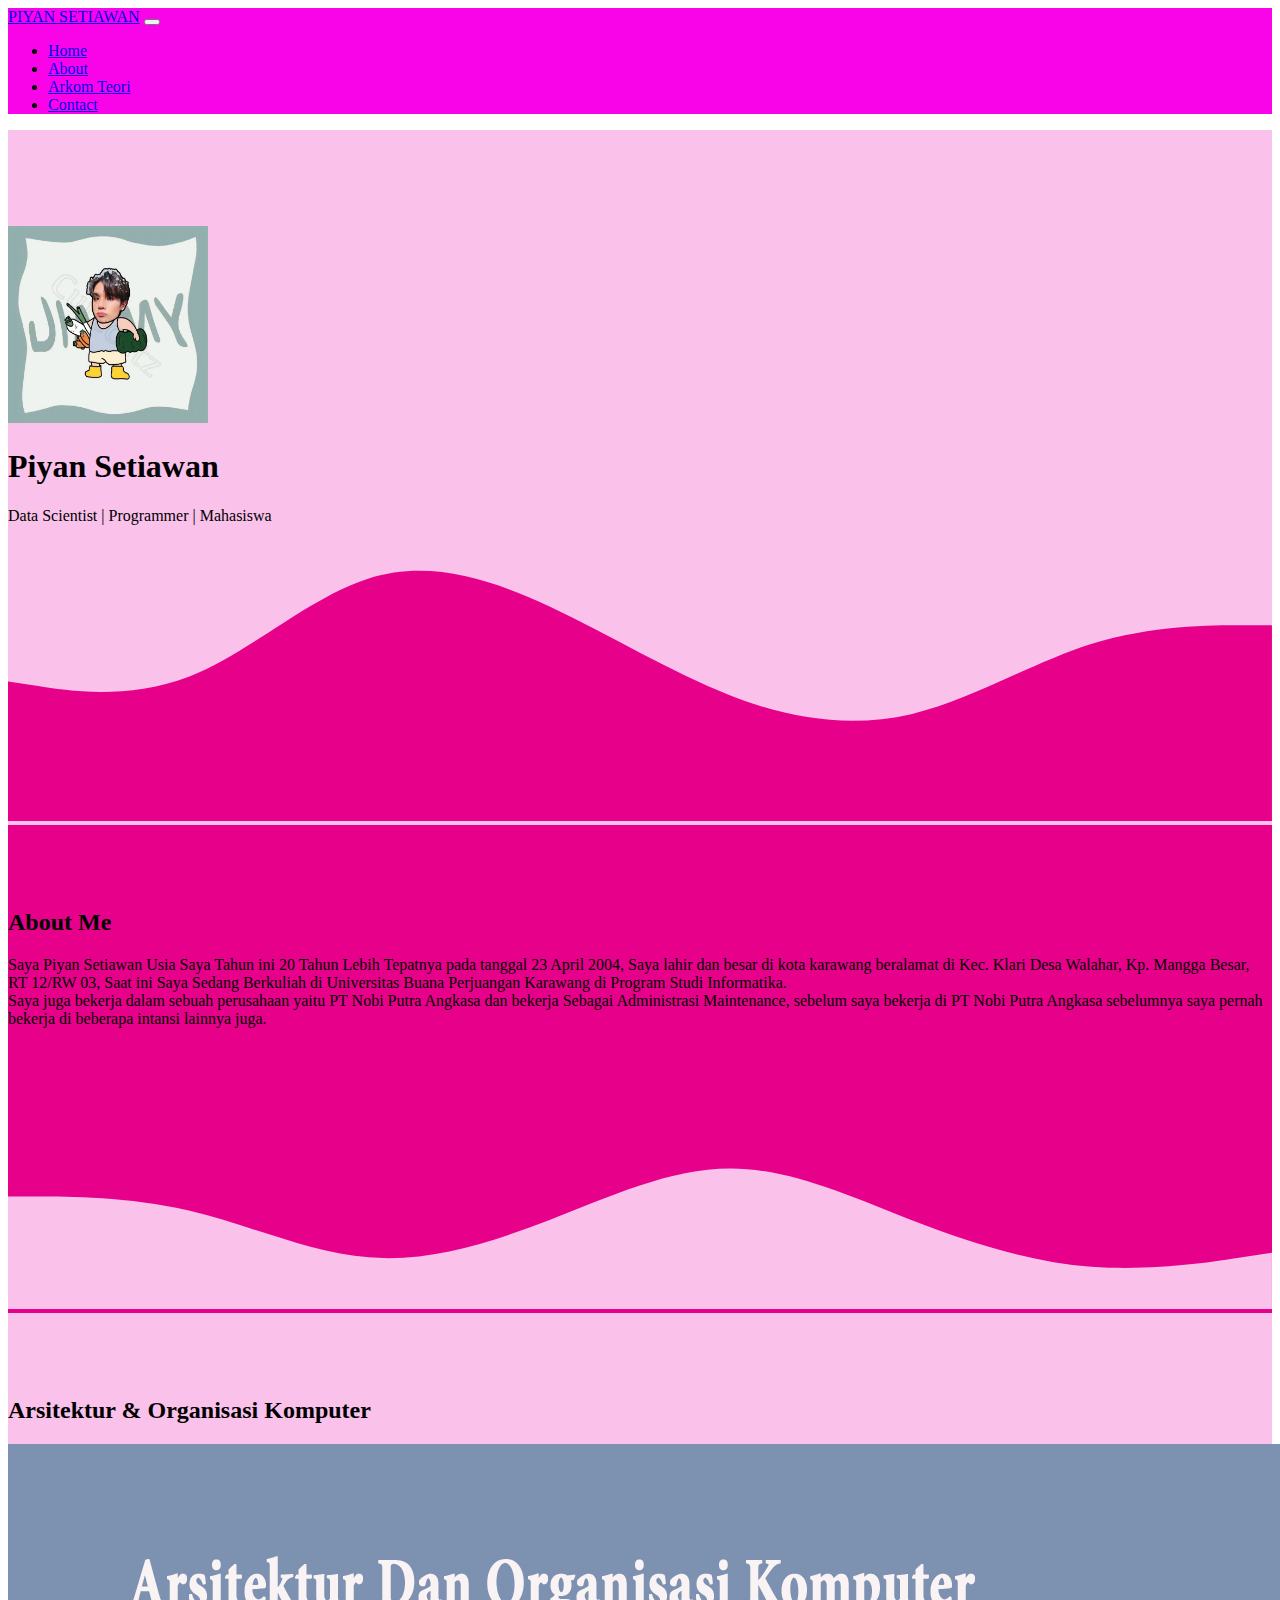
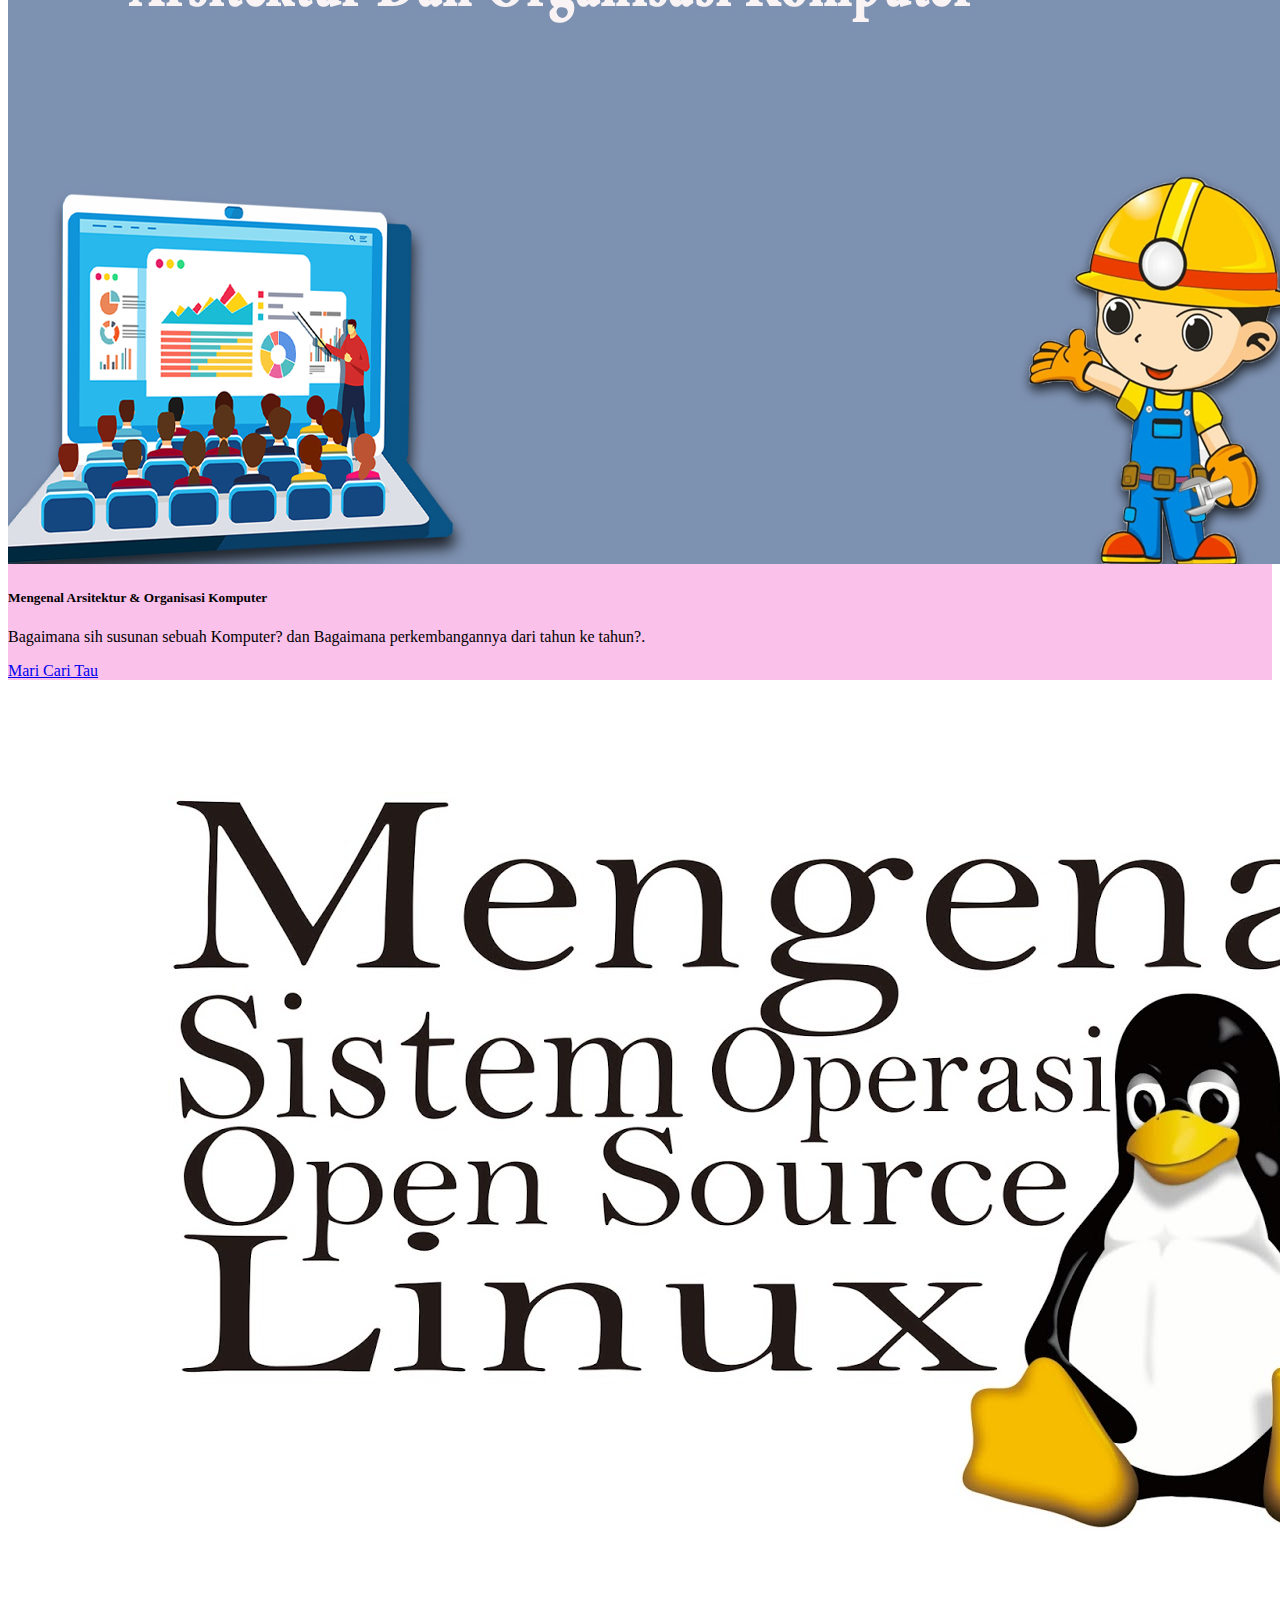
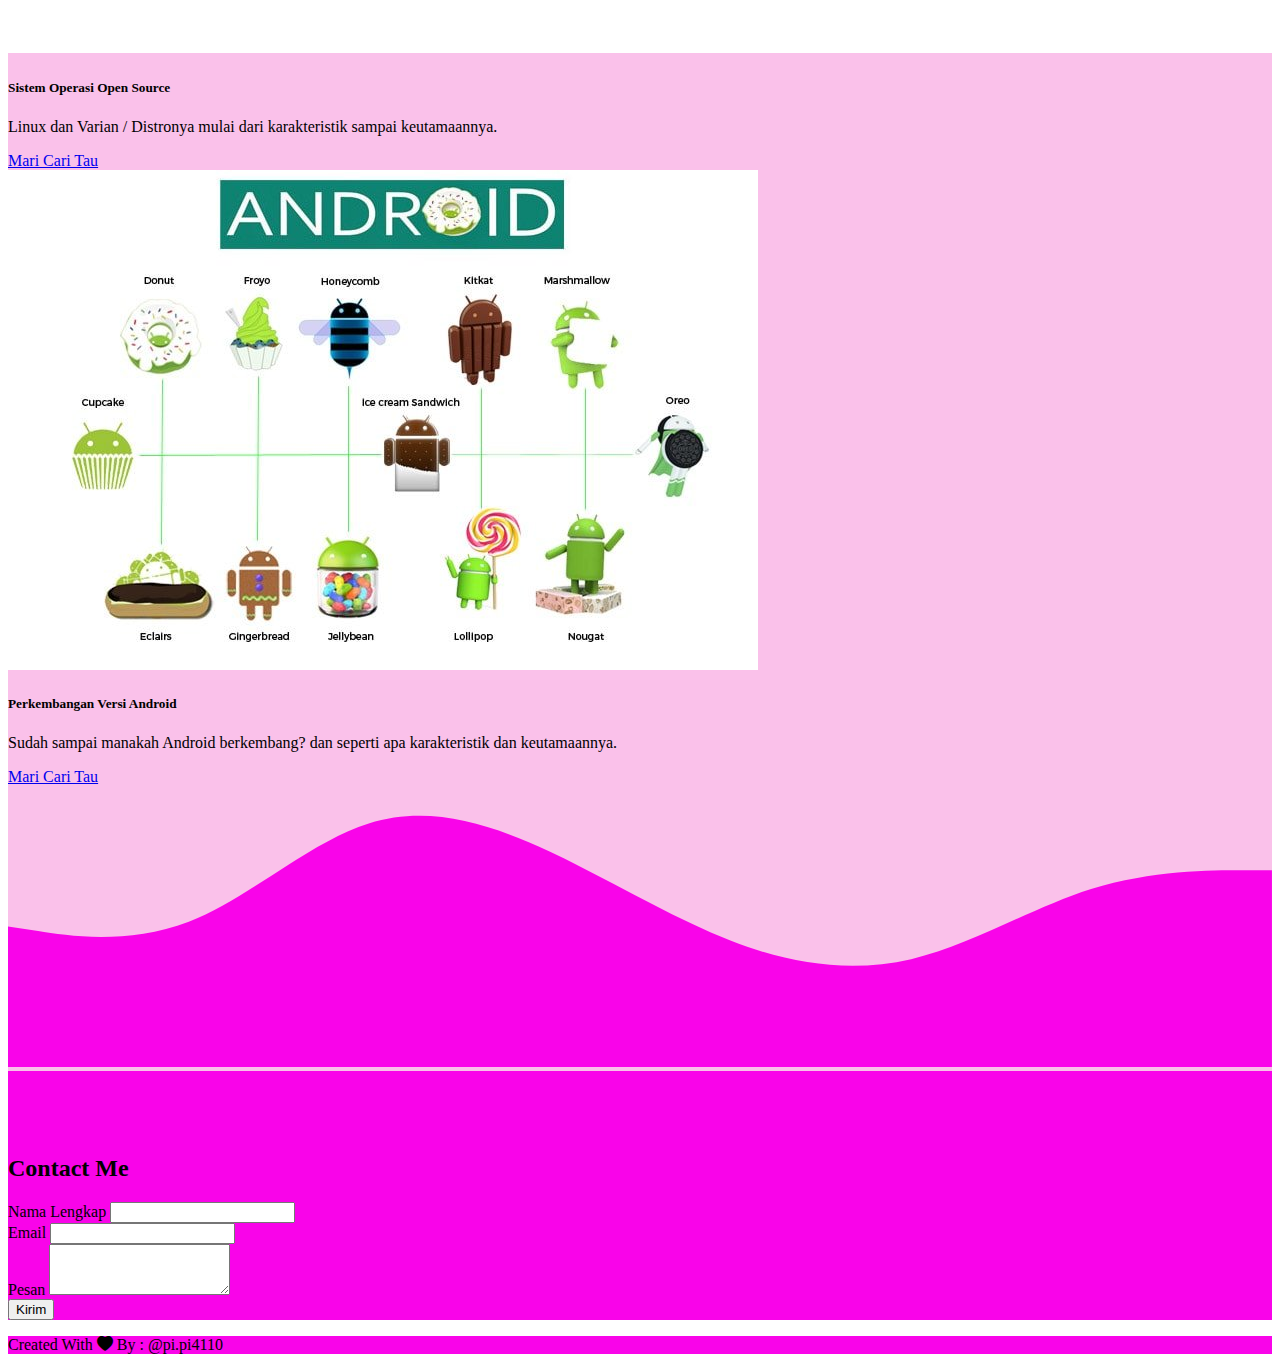
<file: index.html>
<!DOCTYPE html>
<html lang="en">
  <head>
    <!-- Required meta tags -->
    <meta charset="utf-8" />
    <meta name="viewport" content="width=device-width, initial-scale=1" />

    <!-- Bootstrap CSS -->
    <link href="https://cdn.jsdelivr.net/npm/bootstrap@5.0.2/dist/css/bootstrap.min.css" rel="stylesheet" integrity="sha384-EVSTQN3/azprG1Anm3QDgpJLIm9Nao0Yz1ztcQTwFspd3yD65VohhpuuCOmLASjC" crossorigin="anonymous" />

    <!-- bootstrap icon -->
    <link rel="stylesheet" href="https://cdn.jsdelivr.net/npm/bootstrap-icons@1.11.3/font/bootstrap-icons.min.css" />

    <!-- My css -->
    <link rel="stylesheet" href="style.css" />

    <title>ARKOM | PIYAN</title>
  </head>
  <body id="Home">
    <!-- Navbar -->
    <nav class="navbar navbar-expand-lg navbar-light shadow-sm fixed-top" style="background-color: #f904e9">
      <div class="container">
        <a class="navbar-brand" href="#">PIYAN SETIAWAN</a>
        <button class="navbar-toggler" type="button" data-bs-toggle="collapse" data-bs-target="#navbarNavDropdown" aria-controls="navbarNavDropdown" aria-expanded="false" aria-label="Toggle navigation">
          <span class="navbar-toggler-icon"></span>
        </button>
        <div class="collapse navbar-collapse" id="navbarNavDropdown">
          <ul class="navbar-nav ms-auto">
            <li class="nav-item">
              <a class="nav-link active" aria-current="page" href="#Home">Home</a>
            </li>
            <li class="nav-item">
              <a class="nav-link" href="#About">About</a>
            </li>
            <li class="nav-item">
              <a class="nav-link" href="#projects">Arkom Teori</a>
            </li>
            <li class="nav-item">
              <a class="nav-link" href="#contact">Contact</a>
            </li>
          </ul>
        </div>
      </div>
    </nav>
    <!-- Akhir Navbar -->

    <!-- Jumbotron -->
    <section class="jumbotron text-center">
      <img src="img/jimjim.jpg" alt="Piyan Setiawan" width="200" class="rounded-circle img-thumbnail" />
      <h1 class="display-4">Piyan Setiawan</h1>
      <p class="lead">Data Scientist | Programmer | Mahasiswa</p>
      <svg xmlns="http://www.w3.org/2000/svg" viewBox="0 0 1440 320">
        <path
          fill="#e7008a"
          d="M0,160L34.3,165.3C68.6,171,137,181,206,154.7C274.3,128,343,64,411,42.7C480,21,549,43,617,74.7C685.7,107,754,149,823,176C891.4,203,960,213,1029,197.3C1097.1,181,1166,139,1234,117.3C1302.9,96,1371,96,1406,96L1440,96L1440,320L1405.7,320C1371.4,320,1303,320,1234,320C1165.7,320,1097,320,1029,320C960,320,891,320,823,320C754.3,320,686,320,617,320C548.6,320,480,320,411,320C342.9,320,274,320,206,320C137.1,320,69,320,34,320L0,320Z"
        ></path>
      </svg>
    </section>
    <!-- Akhir Jumbotron -->

    <!-- About -->
    <section id="About">
      <div class="container">
        <div class="row text-light text-center mb-5">
          <div class="col">
            <h2>About Me</h2>
          </div>
        </div>
        <div class="row justify-content-center fs-5 text-center text-light">
          <div class="col-md-4">
            Saya Piyan Setiawan Usia Saya Tahun ini 20 Tahun Lebih Tepatnya pada tanggal 23 April 2004, Saya lahir dan besar di kota karawang beralamat di Kec. Klari Desa Walahar, Kp. Mangga Besar, RT 12/RW 03, Saat ini Saya Sedang
            Berkuliah di Universitas Buana Perjuangan Karawang di Program Studi Informatika.
          </div>
          <div class="col-md-4">
            Saya juga bekerja dalam sebuah perusahaan yaitu PT Nobi Putra Angkasa dan bekerja Sebagai Administrasi Maintenance, sebelum saya bekerja di PT Nobi Putra Angkasa sebelumnya saya pernah bekerja di beberapa intansi lainnya juga.
          </div>
        </div>
      </div>
      <svg xmlns="http://www.w3.org/2000/svg" viewBox="0 0 1440 320">
        <path
          fill="#fac1ea"
          d="M0,192L34.3,192C68.6,192,137,192,206,208C274.3,224,343,256,411,261.3C480,267,549,245,617,218.7C685.7,192,754,160,823,160C891.4,160,960,192,1029,218.7C1097.1,245,1166,267,1234,272C1302.9,277,1371,267,1406,261.3L1440,256L1440,320L1405.7,320C1371.4,320,1303,320,1234,320C1165.7,320,1097,320,1029,320C960,320,891,320,823,320C754.3,320,686,320,617,320C548.6,320,480,320,411,320C342.9,320,274,320,206,320C137.1,320,69,320,34,320L0,320Z"
        ></path>
      </svg>
    </section>
    <!-- Akhir About -->

    <!-- Arkom Teori -->
    <section id="projects">
      <div class="container">
        <div class="row text-center mb-3">
          <div class="col">
            <h2>Arsitektur & Organisasi Komputer</h2>
          </div>
        </div>
        <div class="row justify-content-evenly">
          <div class="col-md-4 mb-3">
            <div class="card">
              <img src="img/projects/1.jpg" class="card-img-top" alt="Project 1" />
              <div class="card-body">
                <h5 class="card-title">Mengenal Arsitektur & Organisasi Komputer</h5>
                <p class="card-text">Bagaimana sih susunan sebuah Komputer? dan Bagaimana perkembangannya dari tahun ke tahun?.</p>
                <a href="halaman1.html" class="btn btn-primary">Mari Cari Tau</a>
              </div>
            </div>
          </div>
          <div class="col-md-4 mb-3">
            <div class="card">
              <img src="img/projects/5.jpg" class="card-img-top" alt="Project 2" />
              <div class="card-body">
                <h5 class="card-title">Sistem Operasi Open Source</h5>
                <p class="card-text">Linux dan Varian / Distronya mulai dari karakteristik sampai keutamaannya.</p>
                <a href="halaman2.html" class="btn btn-primary">Mari Cari Tau</a>
              </div>
            </div>
          </div>
          <div class="col-md-4 mb-3">
            <div class="card">
              <img src="img/projects/4.jpg" class="card-img-top" alt="Project 3" />
              <div class="card-body">
                <h5 class="card-title">Perkembangan Versi Android</h5>
                <p class="card-text">Sudah sampai manakah Android berkembang? dan seperti apa karakteristik dan keutamaannya.</p>
                <a href="halaman3.html" class="btn btn-primary">Mari Cari Tau</a>
              </div>
            </div>
          </div>
        </div>
      </div>
      <svg xmlns="http://www.w3.org/2000/svg" viewBox="0 0 1440 320">
        <path
          fill="#f904e9"
          d="M0,160L34.3,165.3C68.6,171,137,181,206,154.7C274.3,128,343,64,411,42.7C480,21,549,43,617,74.7C685.7,107,754,149,823,176C891.4,203,960,213,1029,197.3C1097.1,181,1166,139,1234,117.3C1302.9,96,1371,96,1406,96L1440,96L1440,320L1405.7,320C1371.4,320,1303,320,1234,320C1165.7,320,1097,320,1029,320C960,320,891,320,823,320C754.3,320,686,320,617,320C548.6,320,480,320,411,320C342.9,320,274,320,206,320C137.1,320,69,320,34,320L0,320Z"
        ></path>
      </svg>
    </section>
    <!-- Arkom Akhir -->
    <!-- kontak -->
    <section id="contact">
      <div class="container">
        <div class="row text-center">
          <div class="col">
            <h2>Contact Me</h2>
          </div>
        </div>
        <div class="row justify-content-center">
          <div class="col-md-6">
            <form>
              <div class="mb-3">
                <label for="name" class="form-label">Nama Lengkap</label>
                <input type="text" class="form-control" id="name" aria-describedby="name" />
              </div>
              <div class="mb-3">
                <label for="email" class="form-label">Email</label>
                <input type="email" class="form-control" id="email" aria-describedby="email" />
              </div>
              <div class="mb-3">
                <label for="pesan" class="form-label">Pesan</label>
                <textarea class="form-control" id="pesan" rows="3"></textarea>
              </div>
              <button type="submit" class="btn btn-primary">Kirim</button>
            </form>
          </div>
        </div>
      </div>
    </section>
    <!-- akhir kontak -->

    <!-- Footer -->
    <footer class="text-center fw-bold pb-5" style="background-color: #f904e9">
      <p>Created With <i class="bi bi-heart-fill text-danger"></i> By : @pi.pi4110</p>
    </footer>
    <!--Akhir Footer  -->
    <script src="https://cdn.jsdelivr.net/npm/bootstrap@5.0.2/dist/js/bootstrap.bundle.min.js" integrity="sha384-MrcW6ZMFYlzcLA8Nl+NtUVF0sA7MsXsP1UyJoMp4YLEuNSfAP+JcXn/tWtIaxVXM" crossorigin="anonymous"></script>
  </body>
</html>
</file>
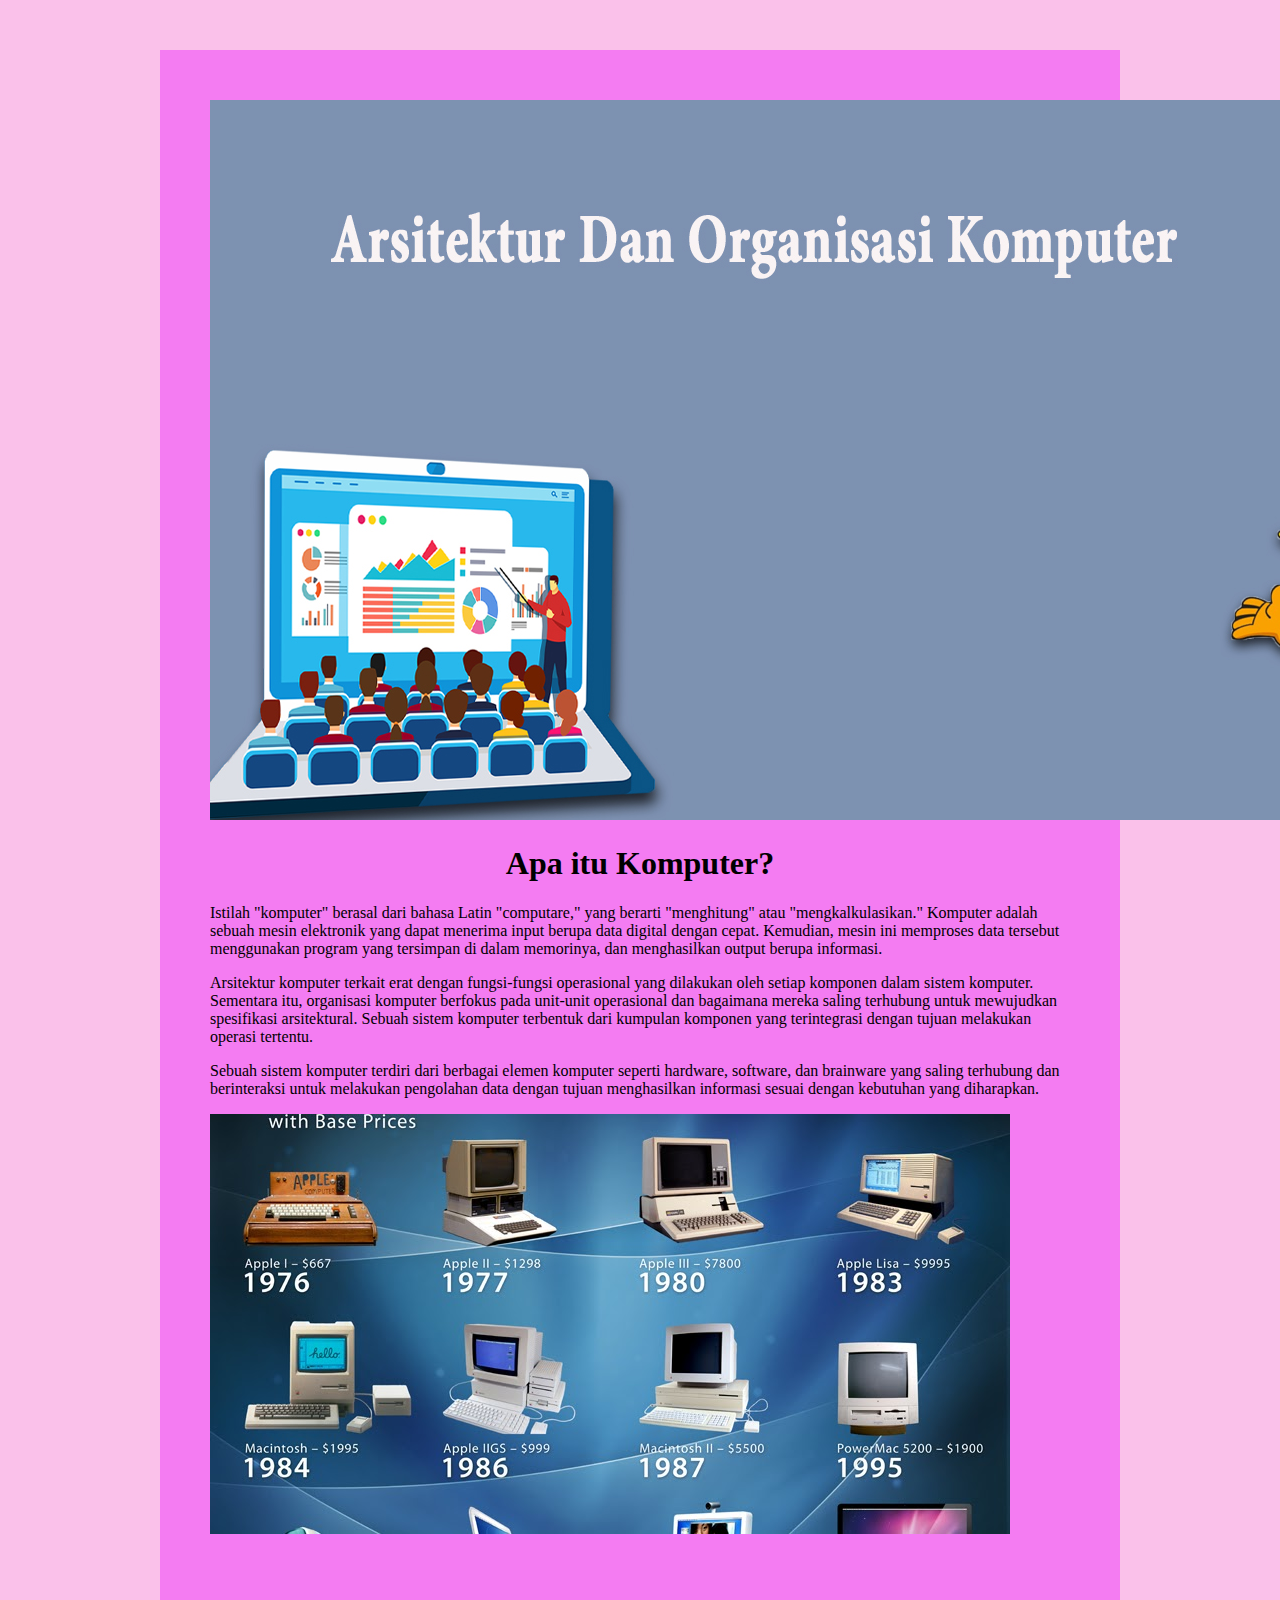
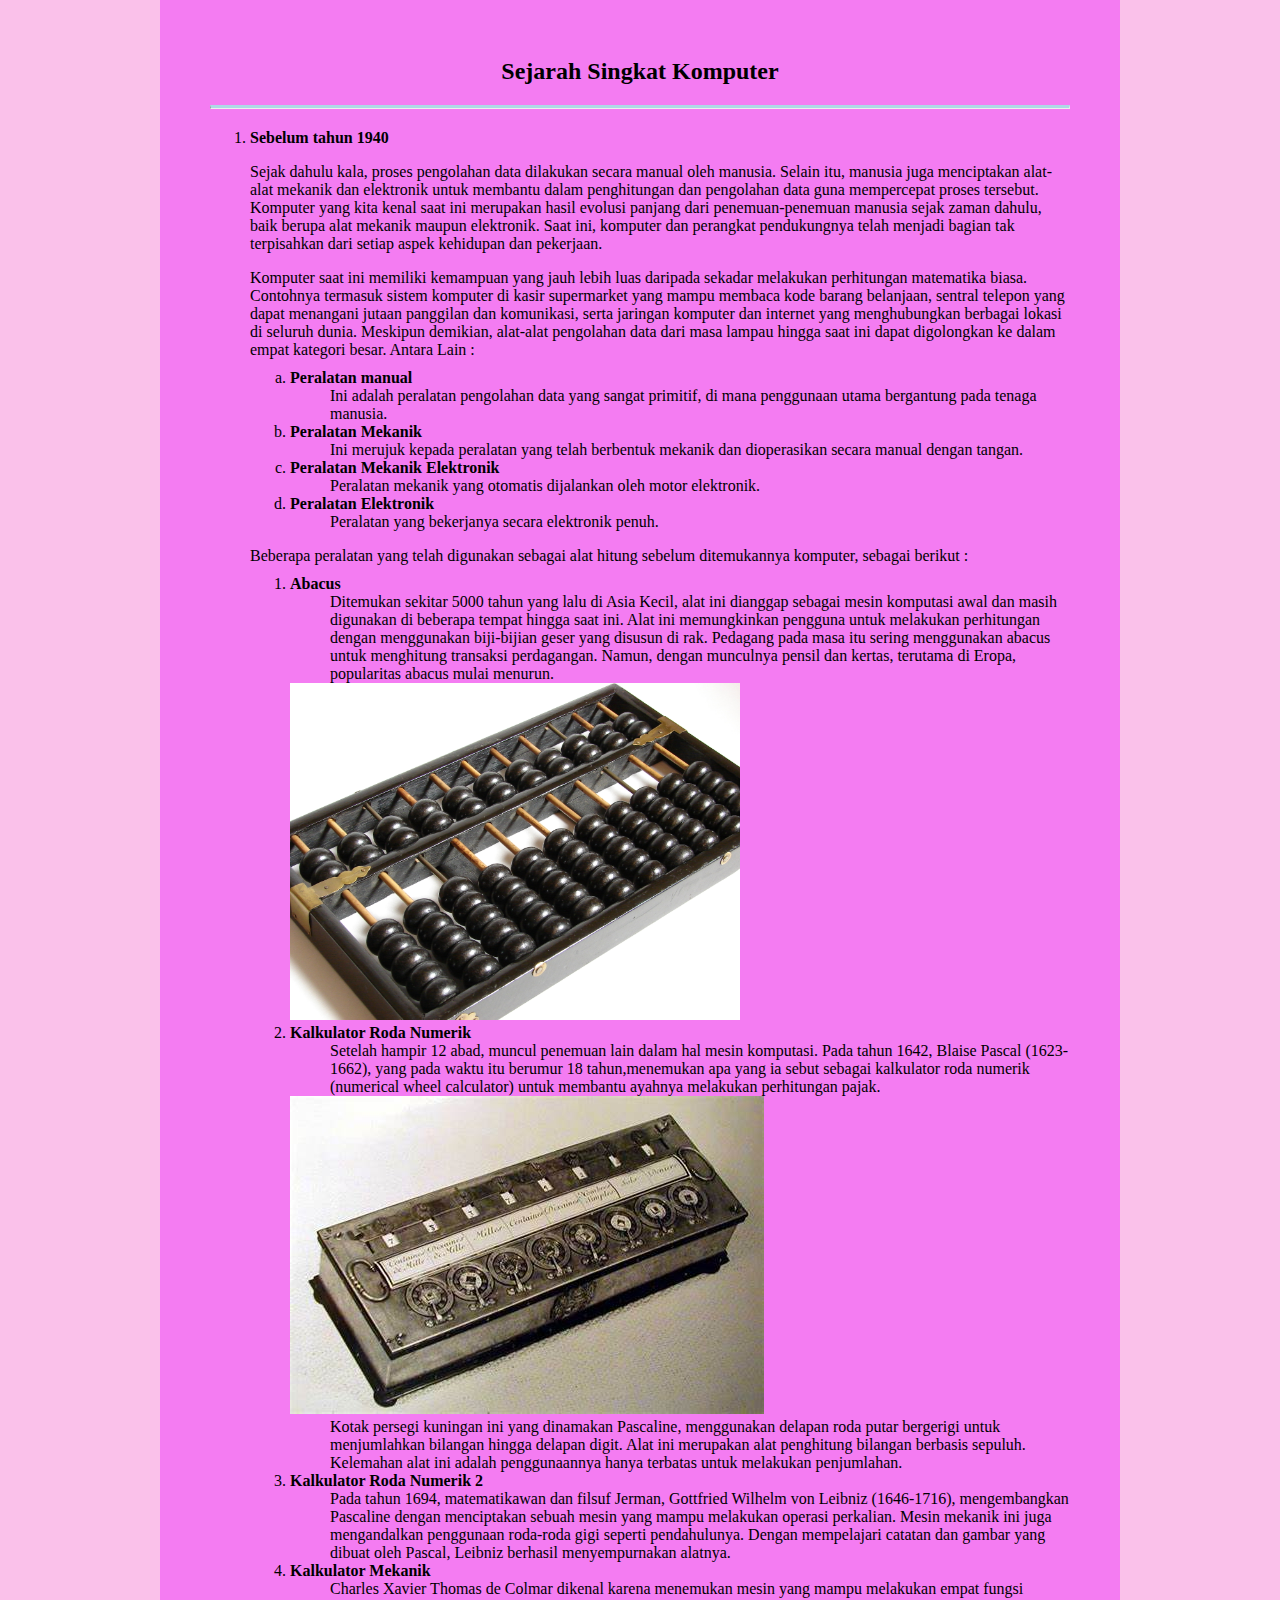
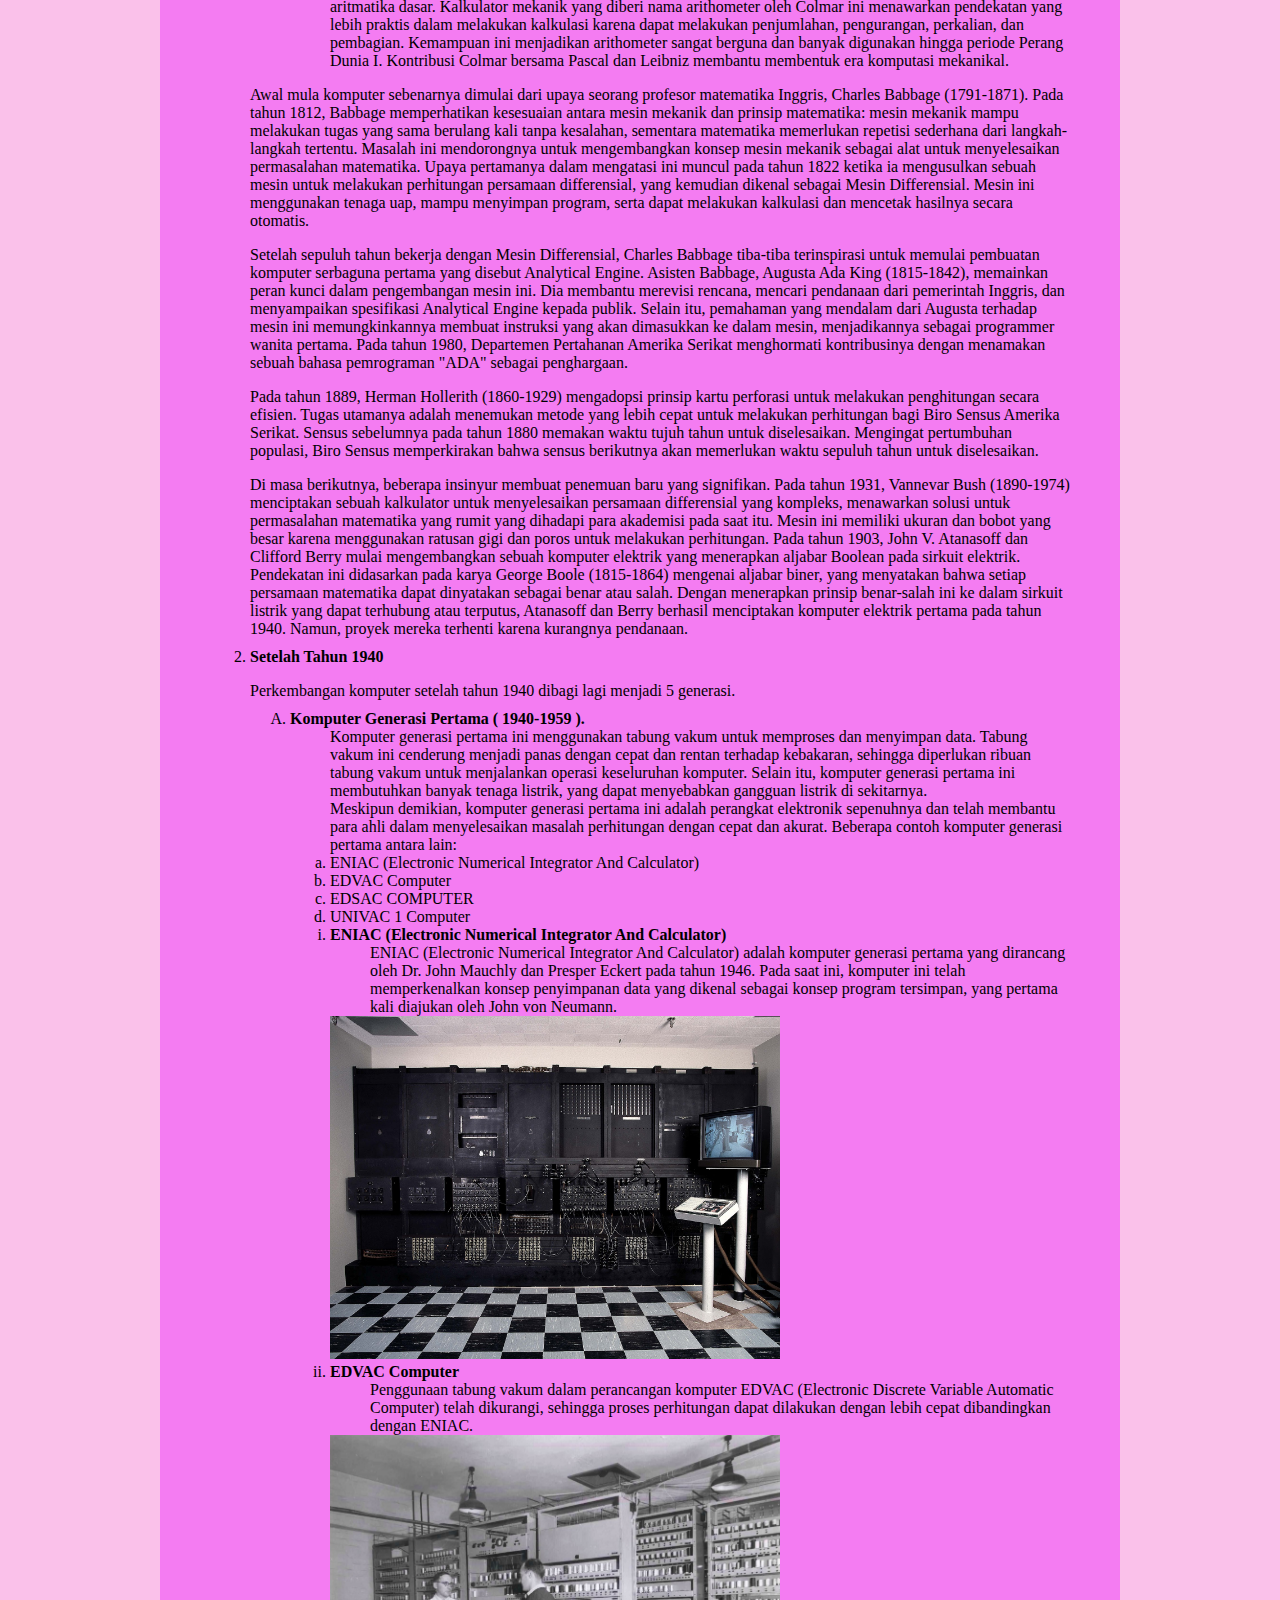
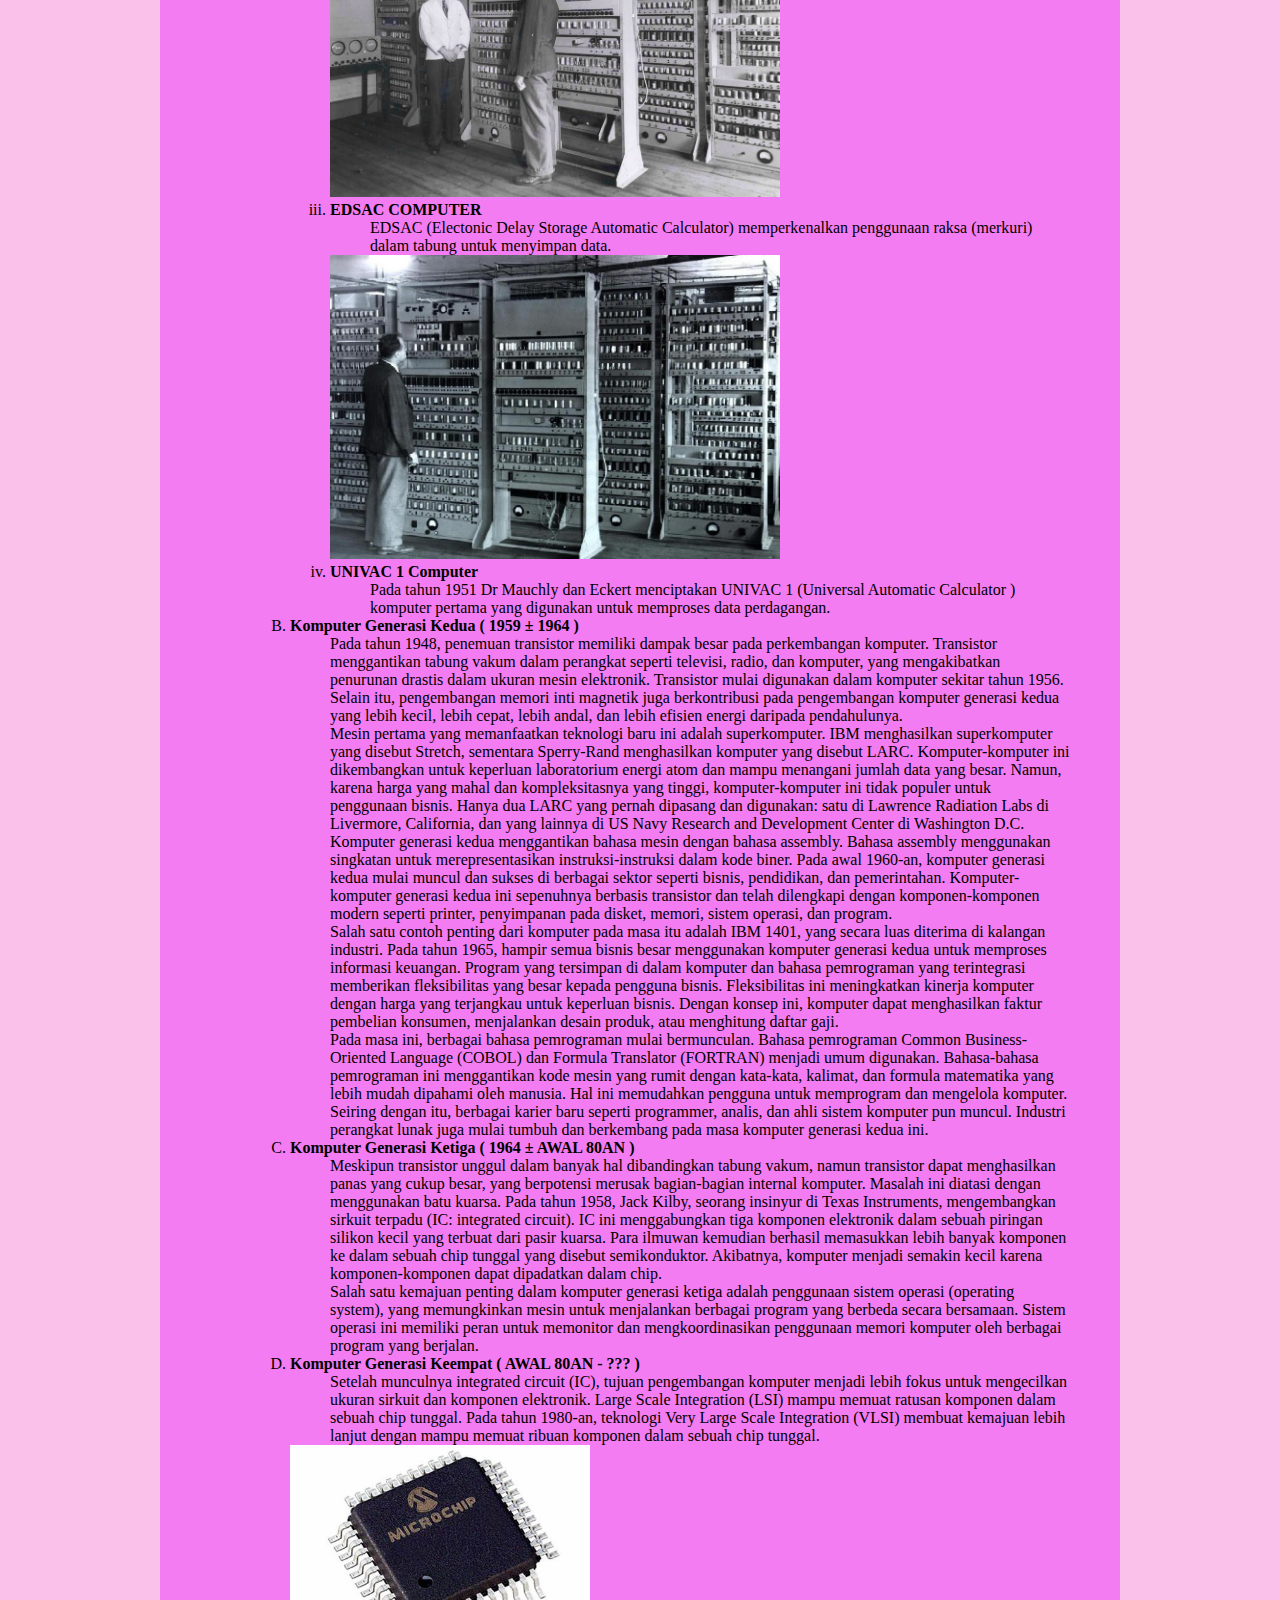
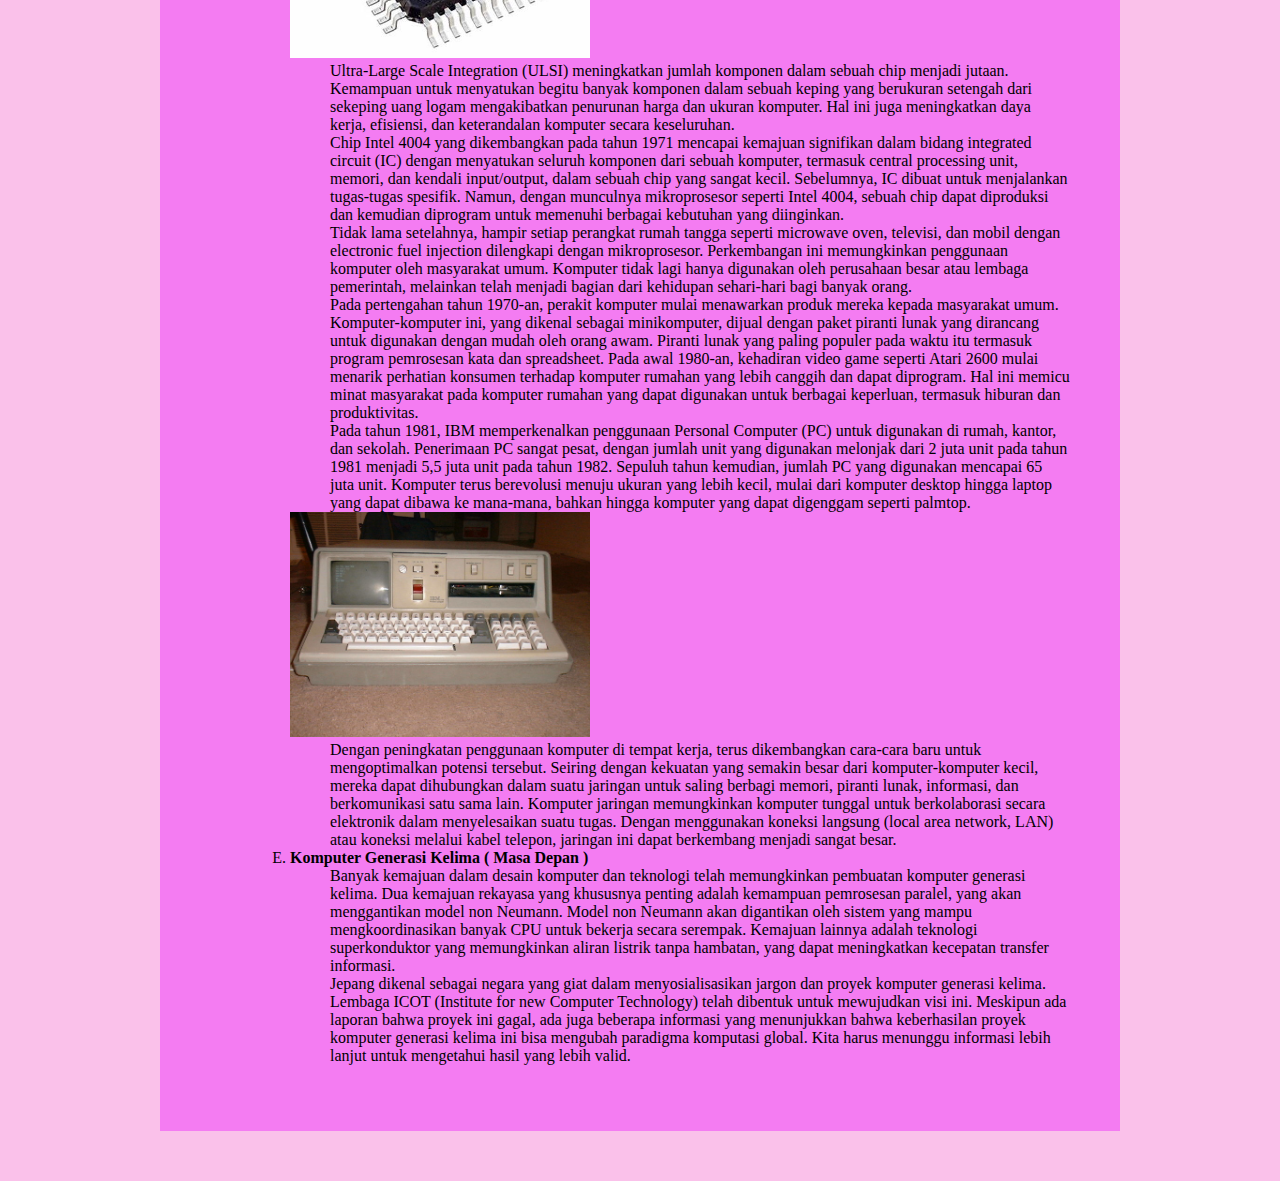
<file: halaman1.html>
<!DOCTYPE html>
<html lang="en">
  <head>
    <!-- Required meta tags -->
    <meta charset="utf-8" />
    <meta name="viewport" content="width=device-width, initial-scale=1.0" />

    <!-- Bootstrap CSS -->
    <link href="https://cdn.jsdelivr.net/npm/bootstrap@5.0.2/dist/css/bootstrap.min.css" rel="stylesheet" integrity="sha384-EVSTQN3/azprG1Anm3QDgpJLIm9Nao0Yz1ztcQTwFspd3yD65VohhpuuCOmLASjC" crossorigin="anonymous" />

    <!-- my css -->
    <link rel="stylesheet" href="style1.css" />

    <title>Arsitekur & Organisasi Komputer</title>
  </head>
  <body>
    <div class="jumbotron">
      <div class="container" md>
        <div class="header">
          <div class="text-center">
            <img src="img/projects/1.jpg" class="img-thumbnail" alt="Project 1" />
          </div>
          <h1>Apa itu Komputer?</h1>
          <p>
            Istilah "komputer" berasal dari bahasa Latin "computare," yang berarti "menghitung" atau "mengkalkulasikan." Komputer adalah sebuah mesin elektronik yang dapat menerima input berupa data digital dengan cepat. Kemudian, mesin ini
            memproses data tersebut menggunakan program yang tersimpan di dalam memorinya, dan menghasilkan output berupa informasi.
          </p>
          <p>
            Arsitektur komputer terkait erat dengan fungsi-fungsi operasional yang dilakukan oleh setiap komponen dalam sistem komputer. Sementara itu, organisasi komputer berfokus pada unit-unit operasional dan bagaimana mereka saling
            terhubung untuk mewujudkan spesifikasi arsitektural. Sebuah sistem komputer terbentuk dari kumpulan komponen yang terintegrasi dengan tujuan melakukan operasi tertentu.
          </p>
          <p>
            Sebuah sistem komputer terdiri dari berbagai elemen komputer seperti hardware, software, dan brainware yang saling terhubung dan berinteraksi untuk melakukan pengolahan data dengan tujuan menghasilkan informasi sesuai dengan
            kebutuhan yang diharapkan.
          </p>
          <div class="text-center">
            <img src="img/projects/6.jpg" class="img-thumbnail" alt="Project 6" />
          </div>
        </div>
        <div class="paragraf">
          <h2>Sejarah Singkat Komputer</h2>
          <hr />
          <ol type="1">
            <li><strong>Sebelum tahun 1940</strong></li>
            <p>
              Sejak dahulu kala, proses pengolahan data dilakukan secara manual oleh manusia. Selain itu, manusia juga menciptakan alat-alat mekanik dan elektronik untuk membantu dalam penghitungan dan pengolahan data guna mempercepat
              proses tersebut. Komputer yang kita kenal saat ini merupakan hasil evolusi panjang dari penemuan-penemuan manusia sejak zaman dahulu, baik berupa alat mekanik maupun elektronik. Saat ini, komputer dan perangkat pendukungnya
              telah menjadi bagian tak terpisahkan dari setiap aspek kehidupan dan pekerjaan.
            </p>
            <p>
              Komputer saat ini memiliki kemampuan yang jauh lebih luas daripada sekadar melakukan perhitungan matematika biasa. Contohnya termasuk sistem komputer di kasir supermarket yang mampu membaca kode barang belanjaan, sentral
              telepon yang dapat menangani jutaan panggilan dan komunikasi, serta jaringan komputer dan internet yang menghubungkan berbagai lokasi di seluruh dunia. Meskipun demikian, alat-alat pengolahan data dari masa lampau hingga saat
              ini dapat digolongkan ke dalam empat kategori besar. Antara Lain :
            </p>
            <ol type="a">
              <li><strong>Peralatan manual</strong></li>
              <dd>Ini adalah peralatan pengolahan data yang sangat primitif, di mana penggunaan utama bergantung pada tenaga manusia.</dd>
              <li><strong>Peralatan Mekanik</strong></li>
              <dd>Ini merujuk kepada peralatan yang telah berbentuk mekanik dan dioperasikan secara manual dengan tangan.</dd>
              <li><strong>Peralatan Mekanik Elektronik</strong></li>
              <dd>Peralatan mekanik yang otomatis dijalankan oleh motor elektronik.</dd>
              <li><strong>Peralatan Elektronik</strong></li>
              <dd>Peralatan yang bekerjanya secara elektronik penuh.</dd>
            </ol>
            <p>Beberapa peralatan yang telah digunakan sebagai alat hitung sebelum ditemukannya komputer, sebagai berikut :</p>
            <ol type="1">
              <li><strong>Abacus</strong></li>
              <dd>
                Ditemukan sekitar 5000 tahun yang lalu di Asia Kecil, alat ini dianggap sebagai mesin komputasi awal dan masih digunakan di beberapa tempat hingga saat ini. Alat ini memungkinkan pengguna untuk melakukan perhitungan dengan
                menggunakan biji-bijian geser yang disusun di rak. Pedagang pada masa itu sering menggunakan abacus untuk menghitung transaksi perdagangan. Namun, dengan munculnya pensil dan kertas, terutama di Eropa, popularitas abacus
                mulai menurun.
              </dd>
              <div class="text-center">
                <img src="img/projects/9.jpeg" alt="Project 9" width="450" center />
              </div>
              <li><strong>Kalkulator Roda Numerik</strong></li>
              <dd>
                Setelah hampir 12 abad, muncul penemuan lain dalam hal mesin komputasi. Pada tahun 1642, Blaise Pascal (1623-1662), yang pada waktu itu berumur 18 tahun,menemukan apa yang ia sebut sebagai kalkulator roda numerik (numerical
                wheel calculator) untuk membantu ayahnya melakukan perhitungan pajak.
              </dd>
              <div class="text-center"><img src="img/projects/10.jpeg" alt="Project 10" /></div>
              <dd>
                Kotak persegi kuningan ini yang dinamakan Pascaline, menggunakan delapan roda putar bergerigi untuk menjumlahkan bilangan hingga delapan digit. Alat ini merupakan alat penghitung bilangan berbasis sepuluh. Kelemahan alat ini
                adalah penggunaannya hanya terbatas untuk melakukan penjumlahan.
              </dd>
              <li><strong>Kalkulator Roda Numerik 2</strong></li>
              <dd>
                Pada tahun 1694, matematikawan dan filsuf Jerman, Gottfried Wilhelm von Leibniz (1646-1716), mengembangkan Pascaline dengan menciptakan sebuah mesin yang mampu melakukan operasi perkalian. Mesin mekanik ini juga mengandalkan
                penggunaan roda-roda gigi seperti pendahulunya. Dengan mempelajari catatan dan gambar yang dibuat oleh Pascal, Leibniz berhasil menyempurnakan alatnya.
              </dd>
              <li><strong>Kalkulator Mekanik</strong></li>
              <dd>
                Charles Xavier Thomas de Colmar dikenal karena menemukan mesin yang mampu melakukan empat fungsi aritmatika dasar. Kalkulator mekanik yang diberi nama arithometer oleh Colmar ini menawarkan pendekatan yang lebih praktis
                dalam melakukan kalkulasi karena dapat melakukan penjumlahan, pengurangan, perkalian, dan pembagian. Kemampuan ini menjadikan arithometer sangat berguna dan banyak digunakan hingga periode Perang Dunia I. Kontribusi Colmar
                bersama Pascal dan Leibniz membantu membentuk era komputasi mekanikal.
              </dd>
            </ol>
            <p>
              Awal mula komputer sebenarnya dimulai dari upaya seorang profesor matematika Inggris, Charles Babbage (1791-1871). Pada tahun 1812, Babbage memperhatikan kesesuaian antara mesin mekanik dan prinsip matematika: mesin mekanik
              mampu melakukan tugas yang sama berulang kali tanpa kesalahan, sementara matematika memerlukan repetisi sederhana dari langkah-langkah tertentu. Masalah ini mendorongnya untuk mengembangkan konsep mesin mekanik sebagai alat
              untuk menyelesaikan permasalahan matematika. Upaya pertamanya dalam mengatasi ini muncul pada tahun 1822 ketika ia mengusulkan sebuah mesin untuk melakukan perhitungan persamaan differensial, yang kemudian dikenal sebagai
              Mesin Differensial. Mesin ini menggunakan tenaga uap, mampu menyimpan program, serta dapat melakukan kalkulasi dan mencetak hasilnya secara otomatis.
            </p>
            <p>
              Setelah sepuluh tahun bekerja dengan Mesin Differensial, Charles Babbage tiba-tiba terinspirasi untuk memulai pembuatan komputer serbaguna pertama yang disebut Analytical Engine. Asisten Babbage, Augusta Ada King (1815-1842),
              memainkan peran kunci dalam pengembangan mesin ini. Dia membantu merevisi rencana, mencari pendanaan dari pemerintah Inggris, dan menyampaikan spesifikasi Analytical Engine kepada publik. Selain itu, pemahaman yang mendalam
              dari Augusta terhadap mesin ini memungkinkannya membuat instruksi yang akan dimasukkan ke dalam mesin, menjadikannya sebagai programmer wanita pertama. Pada tahun 1980, Departemen Pertahanan Amerika Serikat menghormati
              kontribusinya dengan menamakan sebuah bahasa pemrograman "ADA" sebagai penghargaan.
            </p>
            <p>
              Pada tahun 1889, Herman Hollerith (1860-1929) mengadopsi prinsip kartu perforasi untuk melakukan penghitungan secara efisien. Tugas utamanya adalah menemukan metode yang lebih cepat untuk melakukan perhitungan bagi Biro Sensus
              Amerika Serikat. Sensus sebelumnya pada tahun 1880 memakan waktu tujuh tahun untuk diselesaikan. Mengingat pertumbuhan populasi, Biro Sensus memperkirakan bahwa sensus berikutnya akan memerlukan waktu sepuluh tahun untuk
              diselesaikan.
            </p>
            <p>
              Di masa berikutnya, beberapa insinyur membuat penemuan baru yang signifikan. Pada tahun 1931, Vannevar Bush (1890-1974) menciptakan sebuah kalkulator untuk menyelesaikan persamaan differensial yang kompleks, menawarkan solusi
              untuk permasalahan matematika yang rumit yang dihadapi para akademisi pada saat itu. Mesin ini memiliki ukuran dan bobot yang besar karena menggunakan ratusan gigi dan poros untuk melakukan perhitungan. Pada tahun 1903, John
              V. Atanasoff dan Clifford Berry mulai mengembangkan sebuah komputer elektrik yang menerapkan aljabar Boolean pada sirkuit elektrik. Pendekatan ini didasarkan pada karya George Boole (1815-1864) mengenai aljabar biner, yang
              menyatakan bahwa setiap persamaan matematika dapat dinyatakan sebagai benar atau salah. Dengan menerapkan prinsip benar-salah ini ke dalam sirkuit listrik yang dapat terhubung atau terputus, Atanasoff dan Berry berhasil
              menciptakan komputer elektrik pertama pada tahun 1940. Namun, proyek mereka terhenti karena kurangnya pendanaan.
            </p>
            <li><strong>Setelah Tahun 1940</strong></li>
            <p>Perkembangan komputer setelah tahun 1940 dibagi lagi menjadi 5 generasi.</p>
            <ol type="A">
              <li><strong>Komputer Generasi Pertama ( 1940-1959 ).</strong></li>
              <dd>
                Komputer generasi pertama ini menggunakan tabung vakum untuk memproses dan menyimpan data. Tabung vakum ini cenderung menjadi panas dengan cepat dan rentan terhadap kebakaran, sehingga diperlukan ribuan tabung vakum untuk
                menjalankan operasi keseluruhan komputer. Selain itu, komputer generasi pertama ini membutuhkan banyak tenaga listrik, yang dapat menyebabkan gangguan listrik di sekitarnya.
              </dd>
              <dd>
                Meskipun demikian, komputer generasi pertama ini adalah perangkat elektronik sepenuhnya dan telah membantu para ahli dalam menyelesaikan masalah perhitungan dengan cepat dan akurat. Beberapa contoh komputer generasi pertama
                antara lain:
              </dd>
              <ol type="a">
                <li>ENIAC (Electronic Numerical Integrator And Calculator)</li>
                <li>EDVAC Computer</li>
                <li>EDSAC COMPUTER</li>
                <li>UNIVAC 1 Computer</li>
              </ol>
              <ol type="i">
                <li><strong>ENIAC (Electronic Numerical Integrator And Calculator)</strong></li>
                <dd>
                  ENIAC (Electronic Numerical Integrator And Calculator) adalah komputer generasi pertama yang dirancang oleh Dr. John Mauchly dan Presper Eckert pada tahun 1946. Pada saat ini, komputer ini telah memperkenalkan konsep
                  penyimpanan data yang dikenal sebagai konsep program tersimpan, yang pertama kali diajukan oleh John von Neumann.
                </dd>
                <div class="md-text-center"><img src="img/projects/11.jpeg" alt="Project 11" width="450" /></div>
                <li><strong>EDVAC Computer</strong></li>
                <dd>Penggunaan tabung vakum dalam perancangan komputer EDVAC (Electronic Discrete Variable Automatic Computer) telah dikurangi, sehingga proses perhitungan dapat dilakukan dengan lebih cepat dibandingkan dengan ENIAC.</dd>
                <div class="md-text-center"><img src="img/projects/12.jpg" alt="Project 12" width="450" /></div>
                <li><strong>EDSAC COMPUTER</strong></li>
                <dd>EDSAC (Electonic Delay Storage Automatic Calculator) memperkenalkan penggunaan raksa (merkuri) dalam tabung untuk menyimpan data.</dd>
                <div class="md-text-center"><img src="img/projects/13.jpeg" alt="Project 13" width="450" /></div>
                <li><strong>UNIVAC 1 Computer</strong></li>
                <dd>Pada tahun 1951 Dr Mauchly dan Eckert menciptakan UNIVAC 1 (Universal Automatic Calculator ) komputer pertama yang digunakan untuk memproses data perdagangan.</dd>
              </ol>
              <li><strong>Komputer Generasi Kedua ( 1959 ± 1964 )</strong></li>
              <dd>
                Pada tahun 1948, penemuan transistor memiliki dampak besar pada perkembangan komputer. Transistor menggantikan tabung vakum dalam perangkat seperti televisi, radio, dan komputer, yang mengakibatkan penurunan drastis dalam
                ukuran mesin elektronik. Transistor mulai digunakan dalam komputer sekitar tahun 1956. Selain itu, pengembangan memori inti magnetik juga berkontribusi pada pengembangan komputer generasi kedua yang lebih kecil, lebih cepat,
                lebih andal, dan lebih efisien energi daripada pendahulunya.
              </dd>
              <dd>
                Mesin pertama yang memanfaatkan teknologi baru ini adalah superkomputer. IBM menghasilkan superkomputer yang disebut Stretch, sementara Sperry-Rand menghasilkan komputer yang disebut LARC. Komputer-komputer ini dikembangkan
                untuk keperluan laboratorium energi atom dan mampu menangani jumlah data yang besar. Namun, karena harga yang mahal dan kompleksitasnya yang tinggi, komputer-komputer ini tidak populer untuk penggunaan bisnis. Hanya dua LARC
                yang pernah dipasang dan digunakan: satu di Lawrence Radiation Labs di Livermore, California, dan yang lainnya di US Navy Research and Development Center di Washington D.C.
              </dd>
              <dd>
                Komputer generasi kedua menggantikan bahasa mesin dengan bahasa assembly. Bahasa assembly menggunakan singkatan untuk merepresentasikan instruksi-instruksi dalam kode biner. Pada awal 1960-an, komputer generasi kedua mulai
                muncul dan sukses di berbagai sektor seperti bisnis, pendidikan, dan pemerintahan. Komputer-komputer generasi kedua ini sepenuhnya berbasis transistor dan telah dilengkapi dengan komponen-komponen modern seperti printer,
                penyimpanan pada disket, memori, sistem operasi, dan program.
              </dd>
              <dd>
                Salah satu contoh penting dari komputer pada masa itu adalah IBM 1401, yang secara luas diterima di kalangan industri. Pada tahun 1965, hampir semua bisnis besar menggunakan komputer generasi kedua untuk memproses informasi
                keuangan. Program yang tersimpan di dalam komputer dan bahasa pemrograman yang terintegrasi memberikan fleksibilitas yang besar kepada pengguna bisnis. Fleksibilitas ini meningkatkan kinerja komputer dengan harga yang
                terjangkau untuk keperluan bisnis. Dengan konsep ini, komputer dapat menghasilkan faktur pembelian konsumen, menjalankan desain produk, atau menghitung daftar gaji.
              </dd>
              <dd>
                Pada masa ini, berbagai bahasa pemrograman mulai bermunculan. Bahasa pemrograman Common Business-Oriented Language (COBOL) dan Formula Translator (FORTRAN) menjadi umum digunakan. Bahasa-bahasa pemrograman ini menggantikan
                kode mesin yang rumit dengan kata-kata, kalimat, dan formula matematika yang lebih mudah dipahami oleh manusia. Hal ini memudahkan pengguna untuk memprogram dan mengelola komputer. Seiring dengan itu, berbagai karier baru
                seperti programmer, analis, dan ahli sistem komputer pun muncul. Industri perangkat lunak juga mulai tumbuh dan berkembang pada masa komputer generasi kedua ini.
              </dd>
              <li><strong>Komputer Generasi Ketiga ( 1964 ± AWAL 80AN )</strong></li>
              <dd>
                Meskipun transistor unggul dalam banyak hal dibandingkan tabung vakum, namun transistor dapat menghasilkan panas yang cukup besar, yang berpotensi merusak bagian-bagian internal komputer. Masalah ini diatasi dengan
                menggunakan batu kuarsa. Pada tahun 1958, Jack Kilby, seorang insinyur di Texas Instruments, mengembangkan sirkuit terpadu (IC: integrated circuit). IC ini menggabungkan tiga komponen elektronik dalam sebuah piringan silikon
                kecil yang terbuat dari pasir kuarsa. Para ilmuwan kemudian berhasil memasukkan lebih banyak komponen ke dalam sebuah chip tunggal yang disebut semikonduktor. Akibatnya, komputer menjadi semakin kecil karena
                komponen-komponen dapat dipadatkan dalam chip.
              </dd>

              <dd>
                Salah satu kemajuan penting dalam komputer generasi ketiga adalah penggunaan sistem operasi (operating system), yang memungkinkan mesin untuk menjalankan berbagai program yang berbeda secara bersamaan. Sistem operasi ini
                memiliki peran untuk memonitor dan mengkoordinasikan penggunaan memori komputer oleh berbagai program yang berjalan.
              </dd>
              <li><strong>Komputer Generasi Keempat ( AWAL 80AN - ??? )</strong></li>
              <dd>
                Setelah munculnya integrated circuit (IC), tujuan pengembangan komputer menjadi lebih fokus untuk mengecilkan ukuran sirkuit dan komponen elektronik. Large Scale Integration (LSI) mampu memuat ratusan komponen dalam sebuah
                chip tunggal. Pada tahun 1980-an, teknologi Very Large Scale Integration (VLSI) membuat kemajuan lebih lanjut dengan mampu memuat ribuan komponen dalam sebuah chip tunggal.
              </dd>
              <div class="text-center"><img src="img/projects/14.jpeg" alt="Project 14" width="300" /></div>
              <dd>
                Ultra-Large Scale Integration (ULSI) meningkatkan jumlah komponen dalam sebuah chip menjadi jutaan. Kemampuan untuk menyatukan begitu banyak komponen dalam sebuah keping yang berukuran setengah dari sekeping uang logam
                mengakibatkan penurunan harga dan ukuran komputer. Hal ini juga meningkatkan daya kerja, efisiensi, dan keterandalan komputer secara keseluruhan.
              </dd>
              <dd>
                Chip Intel 4004 yang dikembangkan pada tahun 1971 mencapai kemajuan signifikan dalam bidang integrated circuit (IC) dengan menyatukan seluruh komponen dari sebuah komputer, termasuk central processing unit, memori, dan
                kendali input/output, dalam sebuah chip yang sangat kecil. Sebelumnya, IC dibuat untuk menjalankan tugas-tugas spesifik. Namun, dengan munculnya mikroprosesor seperti Intel 4004, sebuah chip dapat diproduksi dan kemudian
                diprogram untuk memenuhi berbagai kebutuhan yang diinginkan.
              </dd>
              <dd>
                Tidak lama setelahnya, hampir setiap perangkat rumah tangga seperti microwave oven, televisi, dan mobil dengan electronic fuel injection dilengkapi dengan mikroprosesor. Perkembangan ini memungkinkan penggunaan komputer oleh
                masyarakat umum. Komputer tidak lagi hanya digunakan oleh perusahaan besar atau lembaga pemerintah, melainkan telah menjadi bagian dari kehidupan sehari-hari bagi banyak orang.
              </dd>
              <dd>
                Pada pertengahan tahun 1970-an, perakit komputer mulai menawarkan produk mereka kepada masyarakat umum. Komputer-komputer ini, yang dikenal sebagai minikomputer, dijual dengan paket piranti lunak yang dirancang untuk
                digunakan dengan mudah oleh orang awam. Piranti lunak yang paling populer pada waktu itu termasuk program pemrosesan kata dan spreadsheet. Pada awal 1980-an, kehadiran video game seperti Atari 2600 mulai menarik perhatian
                konsumen terhadap komputer rumahan yang lebih canggih dan dapat diprogram. Hal ini memicu minat masyarakat pada komputer rumahan yang dapat digunakan untuk berbagai keperluan, termasuk hiburan dan produktivitas.
              </dd>
              <dd>
                Pada tahun 1981, IBM memperkenalkan penggunaan Personal Computer (PC) untuk digunakan di rumah, kantor, dan sekolah. Penerimaan PC sangat pesat, dengan jumlah unit yang digunakan melonjak dari 2 juta unit pada tahun 1981
                menjadi 5,5 juta unit pada tahun 1982. Sepuluh tahun kemudian, jumlah PC yang digunakan mencapai 65 juta unit. Komputer terus berevolusi menuju ukuran yang lebih kecil, mulai dari komputer desktop hingga laptop yang dapat
                dibawa ke mana-mana, bahkan hingga komputer yang dapat digenggam seperti palmtop.
              </dd>
              <div class="text-center"><img src="img/projects/15.jpg" alt="Project 15" width="300" /></div>
              <dd>
                Dengan peningkatan penggunaan komputer di tempat kerja, terus dikembangkan cara-cara baru untuk mengoptimalkan potensi tersebut. Seiring dengan kekuatan yang semakin besar dari komputer-komputer kecil, mereka dapat
                dihubungkan dalam suatu jaringan untuk saling berbagi memori, piranti lunak, informasi, dan berkomunikasi satu sama lain. Komputer jaringan memungkinkan komputer tunggal untuk berkolaborasi secara elektronik dalam
                menyelesaikan suatu tugas. Dengan menggunakan koneksi langsung (local area network, LAN) atau koneksi melalui kabel telepon, jaringan ini dapat berkembang menjadi sangat besar.
              </dd>
              <li><strong>Komputer Generasi Kelima ( Masa Depan )</strong></li>
              <dd>
                Banyak kemajuan dalam desain komputer dan teknologi telah memungkinkan pembuatan komputer generasi kelima. Dua kemajuan rekayasa yang khususnya penting adalah kemampuan pemrosesan paralel, yang akan menggantikan model non
                Neumann. Model non Neumann akan digantikan oleh sistem yang mampu mengkoordinasikan banyak CPU untuk bekerja secara serempak. Kemajuan lainnya adalah teknologi superkonduktor yang memungkinkan aliran listrik tanpa hambatan,
                yang dapat meningkatkan kecepatan transfer informasi.
              </dd>
              <dd>
                Jepang dikenal sebagai negara yang giat dalam menyosialisasikan jargon dan proyek komputer generasi kelima. Lembaga ICOT (Institute for new Computer Technology) telah dibentuk untuk mewujudkan visi ini. Meskipun ada laporan
                bahwa proyek ini gagal, ada juga beberapa informasi yang menunjukkan bahwa keberhasilan proyek komputer generasi kelima ini bisa mengubah paradigma komputasi global. Kita harus menunggu informasi lebih lanjut untuk
                mengetahui hasil yang lebih valid.
              </dd>
            </ol>
          </ol>
        </div>
      </div>
      <!-- Option 1: Bootstrap Bundle with Popper -->
      <script src="https://cdn.jsdelivr.net/npm/bootstrap@5.0.2/dist/js/bootstrap.bundle.min.js" integrity="sha384-MrcW6ZMFYlzcLA8Nl+NtUVF0sA7MsXsP1UyJoMp4YLEuNSfAP+JcXn/tWtIaxVXM" crossorigin="anonymous"></script>
    </div>
  </body>
</html>
</file>
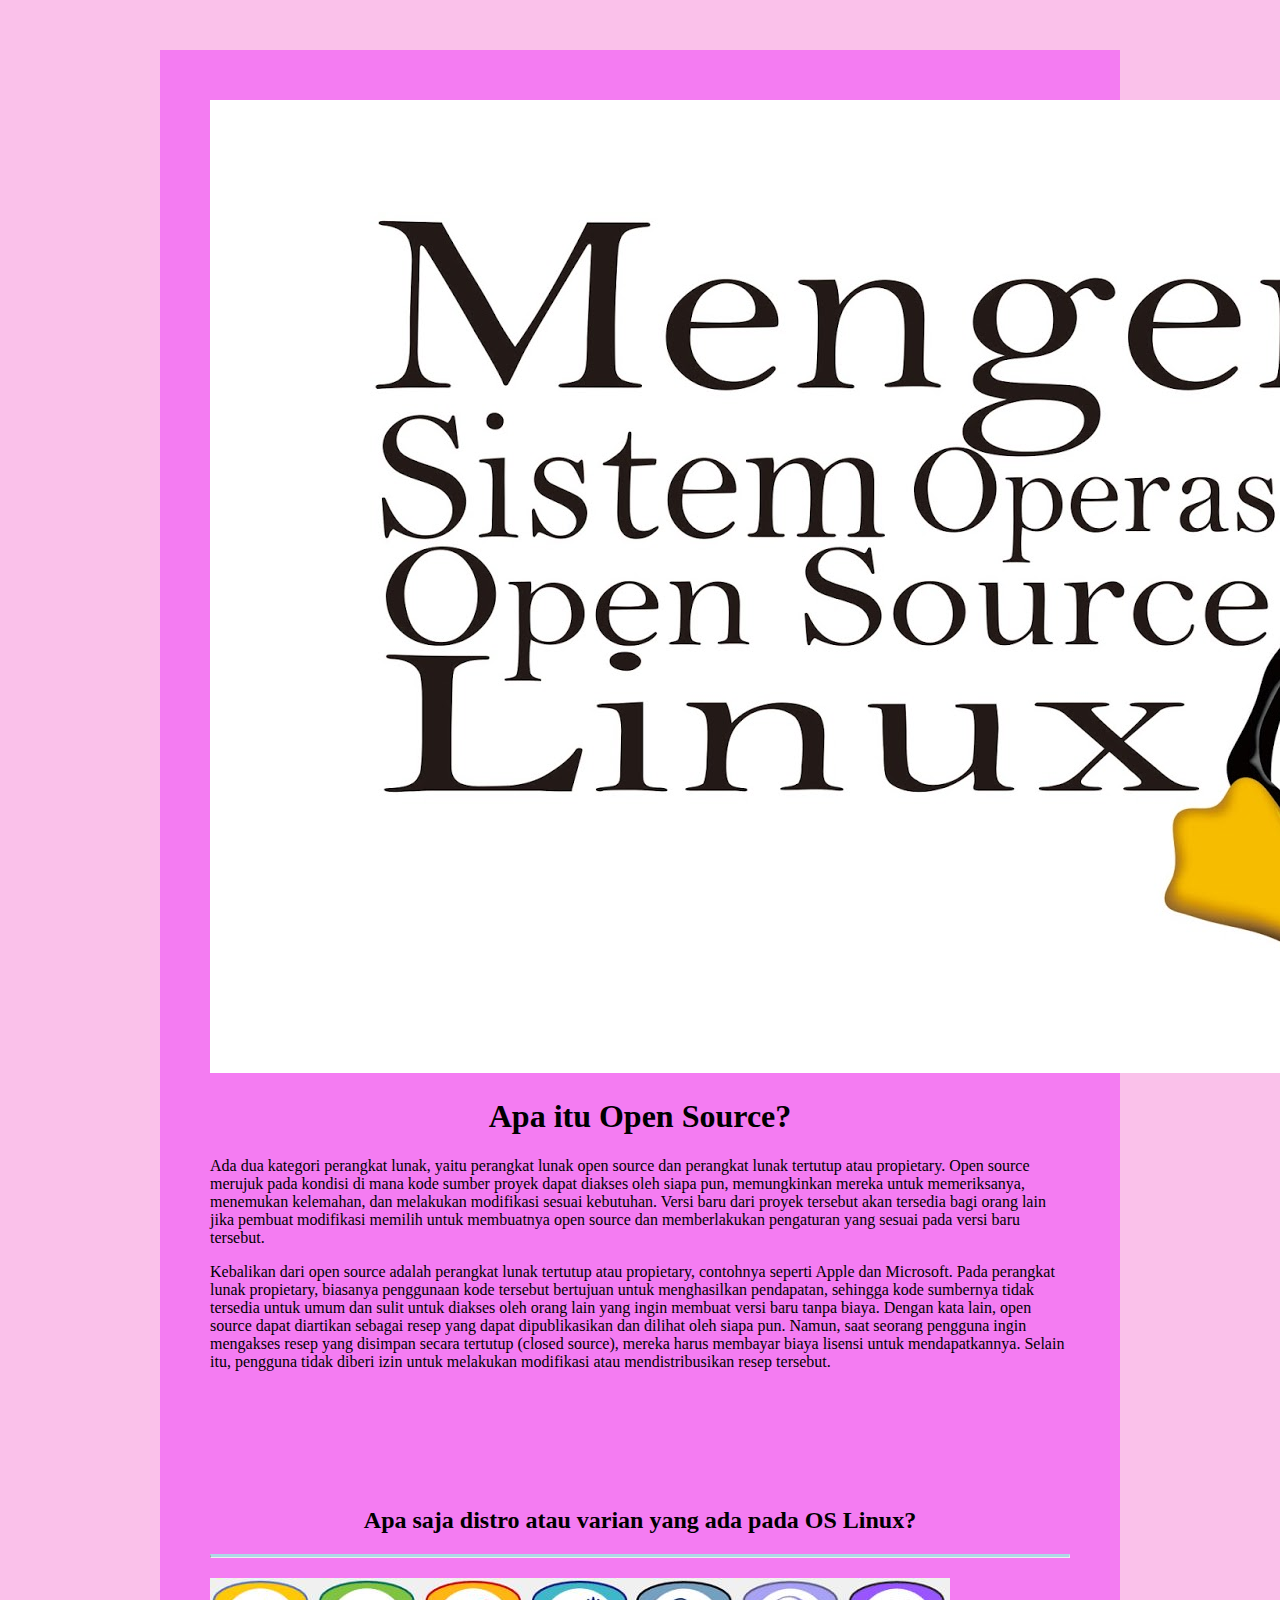
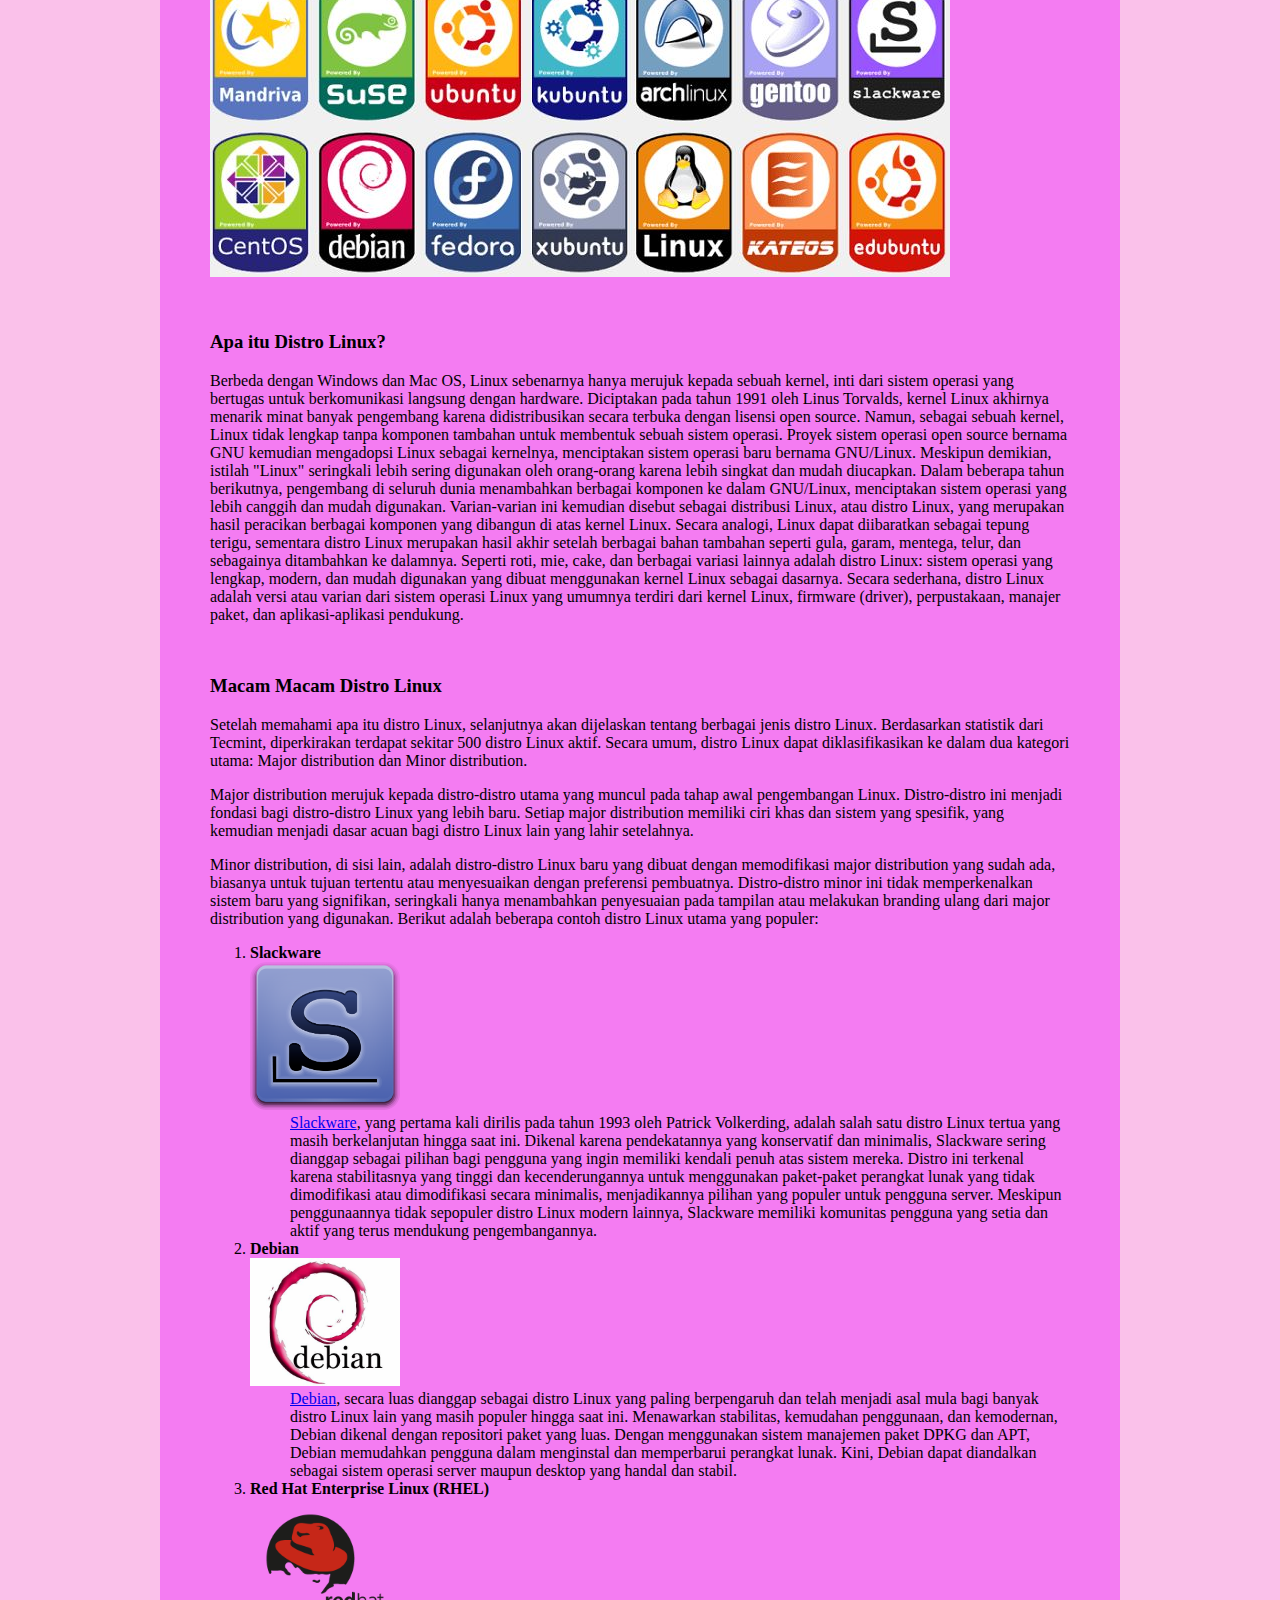
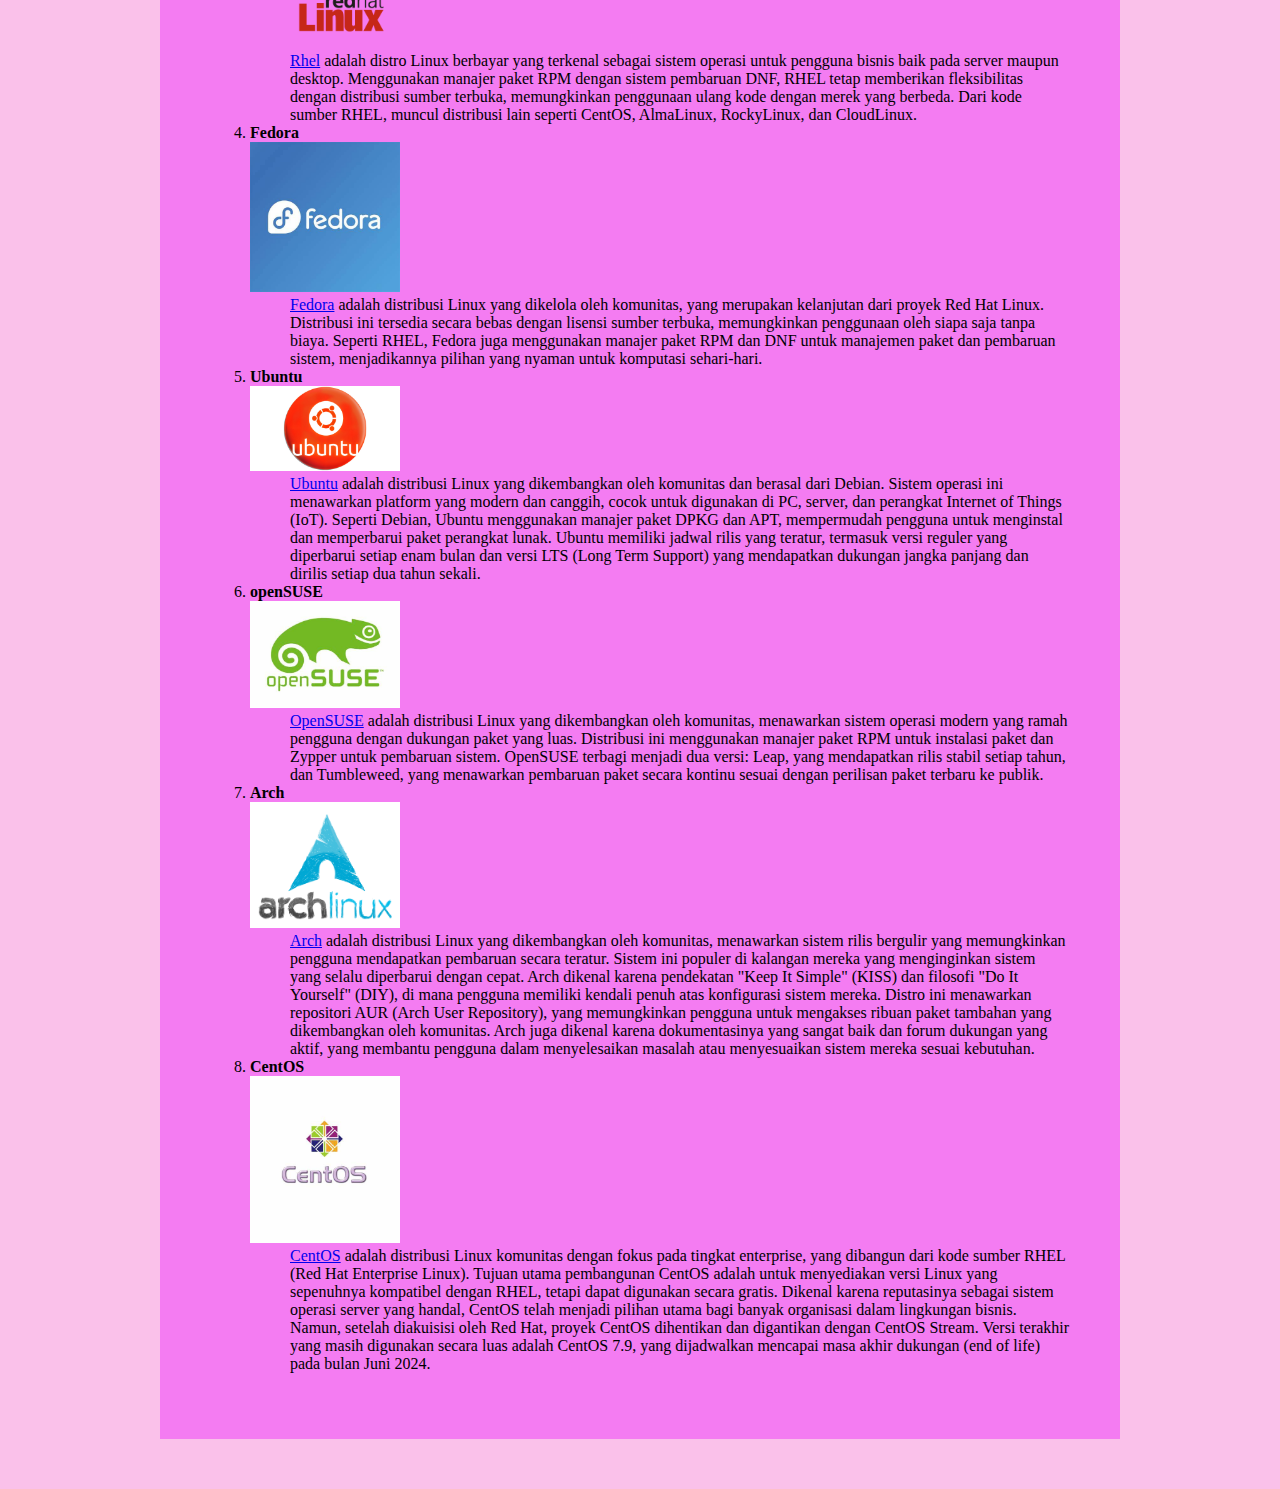
<file: halaman2.html>
<!DOCTYPE html>
<html lang="en">
  <head>
    <!-- Required meta tags -->
    <meta charset="utf-8" />
    <meta name="viewport" content="width=device-width, initial-scale=1" />

    <!-- Bootstrap CSS -->
    <link href="https://cdn.jsdelivr.net/npm/bootstrap@5.0.2/dist/css/bootstrap.min.css" rel="stylesheet" integrity="sha384-EVSTQN3/azprG1Anm3QDgpJLIm9Nao0Yz1ztcQTwFspd3yD65VohhpuuCOmLASjC" crossorigin="anonymous" />

    <!-- my css -->
    <link rel="stylesheet" href="style1.css" />

    <title>Arsitekur & Organisasi Komputer</title>
  </head>
  <body>
    <div class="container">
      <div class="header">
        <div class="text-center"><img src="img/projects/5.jpg" class="img-thumbnail" alt="Project 1" /></div>
        <h1>Apa itu Open Source?</h1>
        <p>
          Ada dua kategori perangkat lunak, yaitu perangkat lunak open source dan perangkat lunak tertutup atau propietary. Open source merujuk pada kondisi di mana kode sumber proyek dapat diakses oleh siapa pun, memungkinkan mereka untuk
          memeriksanya, menemukan kelemahan, dan melakukan modifikasi sesuai kebutuhan. Versi baru dari proyek tersebut akan tersedia bagi orang lain jika pembuat modifikasi memilih untuk membuatnya open source dan memberlakukan pengaturan
          yang sesuai pada versi baru tersebut.
        </p>
        <p>
          Kebalikan dari open source adalah perangkat lunak tertutup atau propietary, contohnya seperti Apple dan Microsoft. Pada perangkat lunak propietary, biasanya penggunaan kode tersebut bertujuan untuk menghasilkan pendapatan,
          sehingga kode sumbernya tidak tersedia untuk umum dan sulit untuk diakses oleh orang lain yang ingin membuat versi baru tanpa biaya. Dengan kata lain, open source dapat diartikan sebagai resep yang dapat dipublikasikan dan dilihat
          oleh siapa pun. Namun, saat seorang pengguna ingin mengakses resep yang disimpan secara tertutup (closed source), mereka harus membayar biaya lisensi untuk mendapatkannya. Selain itu, pengguna tidak diberi izin untuk melakukan
          modifikasi atau mendistribusikan resep tersebut.
        </p>
      </div>
      <div class="paragraf">
        <h2>Apa saja distro atau varian yang ada pada OS Linux?</h2>
        <hr />
        <div class="text-center"><img src="img/projects/7.jpg" class="img-thumbnail" alt="Project 2" /></div>
        <h3 class="text-center">Apa itu Distro Linux?</h3>
        <p>
          Berbeda dengan Windows dan Mac OS, Linux sebenarnya hanya merujuk kepada sebuah kernel, inti dari sistem operasi yang bertugas untuk berkomunikasi langsung dengan hardware. Diciptakan pada tahun 1991 oleh Linus Torvalds, kernel
          Linux akhirnya menarik minat banyak pengembang karena didistribusikan secara terbuka dengan lisensi open source. Namun, sebagai sebuah kernel, Linux tidak lengkap tanpa komponen tambahan untuk membentuk sebuah sistem operasi.
          Proyek sistem operasi open source bernama GNU kemudian mengadopsi Linux sebagai kernelnya, menciptakan sistem operasi baru bernama GNU/Linux. Meskipun demikian, istilah "Linux" seringkali lebih sering digunakan oleh orang-orang
          karena lebih singkat dan mudah diucapkan. Dalam beberapa tahun berikutnya, pengembang di seluruh dunia menambahkan berbagai komponen ke dalam GNU/Linux, menciptakan sistem operasi yang lebih canggih dan mudah digunakan.
          Varian-varian ini kemudian disebut sebagai distribusi Linux, atau distro Linux, yang merupakan hasil peracikan berbagai komponen yang dibangun di atas kernel Linux. Secara analogi, Linux dapat diibaratkan sebagai tepung terigu,
          sementara distro Linux merupakan hasil akhir setelah berbagai bahan tambahan seperti gula, garam, mentega, telur, dan sebagainya ditambahkan ke dalamnya. Seperti roti, mie, cake, dan berbagai variasi lainnya adalah distro Linux:
          sistem operasi yang lengkap, modern, dan mudah digunakan yang dibuat menggunakan kernel Linux sebagai dasarnya. Secara sederhana, distro Linux adalah versi atau varian dari sistem operasi Linux yang umumnya terdiri dari kernel
          Linux, firmware (driver), perpustakaan, manajer paket, dan aplikasi-aplikasi pendukung.
        </p>
        <h3 class="text-center">Macam Macam Distro Linux</h3>
        <p>
          Setelah memahami apa itu distro Linux, selanjutnya akan dijelaskan tentang berbagai jenis distro Linux. Berdasarkan statistik dari Tecmint, diperkirakan terdapat sekitar 500 distro Linux aktif. Secara umum, distro Linux dapat
          diklasifikasikan ke dalam dua kategori utama: Major distribution dan Minor distribution.
        </p>
        <p>
          Major distribution merujuk kepada distro-distro utama yang muncul pada tahap awal pengembangan Linux. Distro-distro ini menjadi fondasi bagi distro-distro Linux yang lebih baru. Setiap major distribution memiliki ciri khas dan
          sistem yang spesifik, yang kemudian menjadi dasar acuan bagi distro Linux lain yang lahir setelahnya.
        </p>
        <p>
          Minor distribution, di sisi lain, adalah distro-distro Linux baru yang dibuat dengan memodifikasi major distribution yang sudah ada, biasanya untuk tujuan tertentu atau menyesuaikan dengan preferensi pembuatnya. Distro-distro
          minor ini tidak memperkenalkan sistem baru yang signifikan, seringkali hanya menambahkan penyesuaian pada tampilan atau melakukan branding ulang dari major distribution yang digunakan. Berikut adalah beberapa contoh distro Linux
          utama yang populer:
        </p>
        <ol type="1">
          <li><strong>Slackware</strong></li>
          <div class="text-start"><img src="img/projects/S1.png" alt="Project 1" width="150" /></div>
          <dd>
            <a href="https://dosenit.com/kuliah-it/sistem-informasi/kelebihan-dan-kekurangan-linux-slackware">Slackware</a>, yang pertama kali dirilis pada tahun 1993 oleh Patrick Volkerding, adalah salah satu distro Linux tertua yang masih
            berkelanjutan hingga saat ini. Dikenal karena pendekatannya yang konservatif dan minimalis, Slackware sering dianggap sebagai pilihan bagi pengguna yang ingin memiliki kendali penuh atas sistem mereka. Distro ini terkenal karena
            stabilitasnya yang tinggi dan kecenderungannya untuk menggunakan paket-paket perangkat lunak yang tidak dimodifikasi atau dimodifikasi secara minimalis, menjadikannya pilihan yang populer untuk pengguna server. Meskipun
            penggunaannya tidak sepopuler distro Linux modern lainnya, Slackware memiliki komunitas pengguna yang setia dan aktif yang terus mendukung pengembangannya.
          </dd>

          <li><strong>Debian</strong></li>
          <div class="text-start"><img src="img/projects/D2.jpeg" alt="Project 2" width="150" /></div>
          <dd>
            <a href="https://blog.rumahweb.com/debian-adalah/">Debian</a>, secara luas dianggap sebagai distro Linux yang paling berpengaruh dan telah menjadi asal mula bagi banyak distro Linux lain yang masih populer hingga saat ini.
            Menawarkan stabilitas, kemudahan penggunaan, dan kemodernan, Debian dikenal dengan repositori paket yang luas. Dengan menggunakan sistem manajemen paket DPKG dan APT, Debian memudahkan pengguna dalam menginstal dan memperbarui
            perangkat lunak. Kini, Debian dapat diandalkan sebagai sistem operasi server maupun desktop yang handal dan stabil.
          </dd>

          <li><strong>Red Hat Enterprise Linux (RHEL)</strong></li>
          <div class="text-start"><img src="img/projects/RedHat.png" alt="Project 3" width="150" /></div>
          <dd>
            <a href="https://rifqimulyawan.com/literasi/red-hat-enterprise-linux-rhel/">Rhel</a> adalah distro Linux berbayar yang terkenal sebagai sistem operasi untuk pengguna bisnis baik pada server maupun desktop. Menggunakan manajer
            paket RPM dengan sistem pembaruan DNF, RHEL tetap memberikan fleksibilitas dengan distribusi sumber terbuka, memungkinkan penggunaan ulang kode dengan merek yang berbeda. Dari kode sumber RHEL, muncul distribusi lain seperti
            CentOS, AlmaLinux, RockyLinux, dan CloudLinux.
          </dd>

          <li><strong>Fedora</strong></li>
          <div class="text-start"><img src="img/projects/F3.jpeg" alt="Project 4" width="150" /></div>
          <dd>
            <a href="https://rifqimulyawan.com/literasi/fedora/">Fedora</a> adalah distribusi Linux yang dikelola oleh komunitas, yang merupakan kelanjutan dari proyek Red Hat Linux. Distribusi ini tersedia secara bebas dengan lisensi
            sumber terbuka, memungkinkan penggunaan oleh siapa saja tanpa biaya. Seperti RHEL, Fedora juga menggunakan manajer paket RPM dan DNF untuk manajemen paket dan pembaruan sistem, menjadikannya pilihan yang nyaman untuk komputasi
            sehari-hari.
          </dd>

          <li><strong>Ubuntu</strong></li>
          <div class="text-start"><img src="img/projects/U4.jpg" alt="Project 5" width="150" /></div>
          <dd>
            <a href="https://blog.rumahweb.com/ubuntu-adalah/">Ubuntu</a> adalah distribusi Linux yang dikembangkan oleh komunitas dan berasal dari Debian. Sistem operasi ini menawarkan platform yang modern dan canggih, cocok untuk
            digunakan di PC, server, dan perangkat Internet of Things (IoT). Seperti Debian, Ubuntu menggunakan manajer paket DPKG dan APT, mempermudah pengguna untuk menginstal dan memperbarui paket perangkat lunak. Ubuntu memiliki jadwal
            rilis yang teratur, termasuk versi reguler yang diperbarui setiap enam bulan dan versi LTS (Long Term Support) yang mendapatkan dukungan jangka panjang dan dirilis setiap dua tahun sekali.
          </dd>
          <li><strong>openSUSE</strong></li>
          <div class="text-start"><img src="img/projects/O16.jpeg" alt="Project 16" width="150" /></div>
          <dd>
            <a href="https://www.rumahweb.com/journal/opensuse-adalah/">OpenSUSE</a> adalah distribusi Linux yang dikembangkan oleh komunitas, menawarkan sistem operasi modern yang ramah pengguna dengan dukungan paket yang luas. Distribusi
            ini menggunakan manajer paket RPM untuk instalasi paket dan Zypper untuk pembaruan sistem. OpenSUSE terbagi menjadi dua versi: Leap, yang mendapatkan rilis stabil setiap tahun, dan Tumbleweed, yang menawarkan pembaruan paket
            secara kontinu sesuai dengan perilisan paket terbaru ke publik.
          </dd>
          <li><strong>Arch</strong></li>
          <div class="text-start"><img src="img/projects/Arch.png" alt="Project A" width="150" /></div>
          <dd>
            <a href="https://wiki.archlinux.org/title/Arch_Linux_">Arch</a> adalah distribusi Linux yang dikembangkan oleh komunitas, menawarkan sistem rilis bergulir yang memungkinkan pengguna mendapatkan pembaruan secara teratur. Sistem
            ini populer di kalangan mereka yang menginginkan sistem yang selalu diperbarui dengan cepat. Arch dikenal karena pendekatan "Keep It Simple" (KISS) dan filosofi "Do It Yourself" (DIY), di mana pengguna memiliki kendali penuh
            atas konfigurasi sistem mereka. Distro ini menawarkan repositori AUR (Arch User Repository), yang memungkinkan pengguna untuk mengakses ribuan paket tambahan yang dikembangkan oleh komunitas. Arch juga dikenal karena
            dokumentasinya yang sangat baik dan forum dukungan yang aktif, yang membantu pengguna dalam menyelesaikan masalah atau menyesuaikan sistem mereka sesuai kebutuhan.
          </dd>
          <li><strong>CentOS</strong></li>
          <div class="text-start"><img src="img/projects/CO1.jpeg" alt="Project 1" width="150" /></div>
          <dd>
            <a href="https://www.niagahoster.co.id/blog/centos-adalah/">CentOS</a> adalah distribusi Linux komunitas dengan fokus pada tingkat enterprise, yang dibangun dari kode sumber RHEL (Red Hat Enterprise Linux). Tujuan utama
            pembangunan CentOS adalah untuk menyediakan versi Linux yang sepenuhnya kompatibel dengan RHEL, tetapi dapat digunakan secara gratis. Dikenal karena reputasinya sebagai sistem operasi server yang handal, CentOS telah menjadi
            pilihan utama bagi banyak organisasi dalam lingkungan bisnis. Namun, setelah diakuisisi oleh Red Hat, proyek CentOS dihentikan dan digantikan dengan CentOS Stream. Versi terakhir yang masih digunakan secara luas adalah CentOS
            7.9, yang dijadwalkan mencapai masa akhir dukungan (end of life) pada bulan Juni 2024.
          </dd>
        </ol>
      </div>
    </div>
    <!-- Option 1: Bootstrap Bundle with Popper -->
    <script src="https://cdn.jsdelivr.net/npm/bootstrap@5.0.2/dist/js/bootstrap.bundle.min.js" integrity="sha384-MrcW6ZMFYlzcLA8Nl+NtUVF0sA7MsXsP1UyJoMp4YLEuNSfAP+JcXn/tWtIaxVXM" crossorigin="anonymous"></script>
  </body>
</html>
</file>
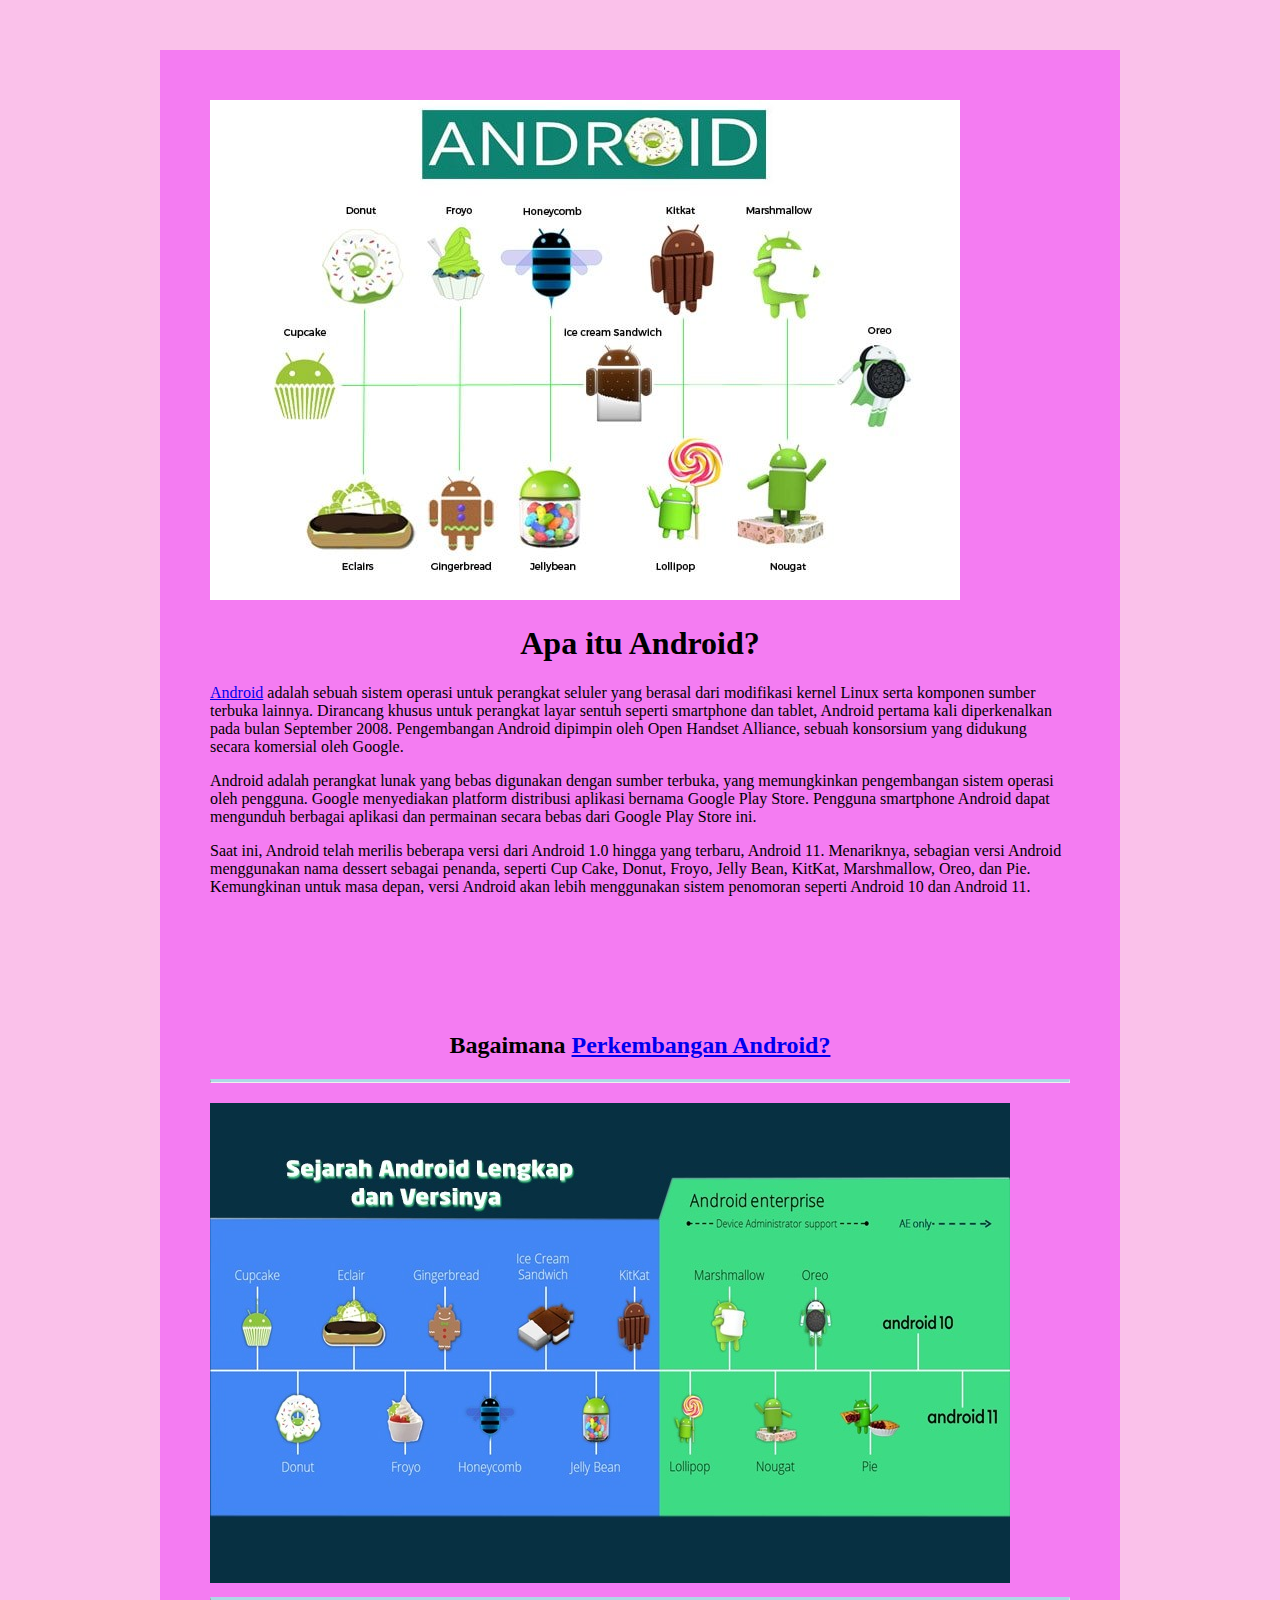
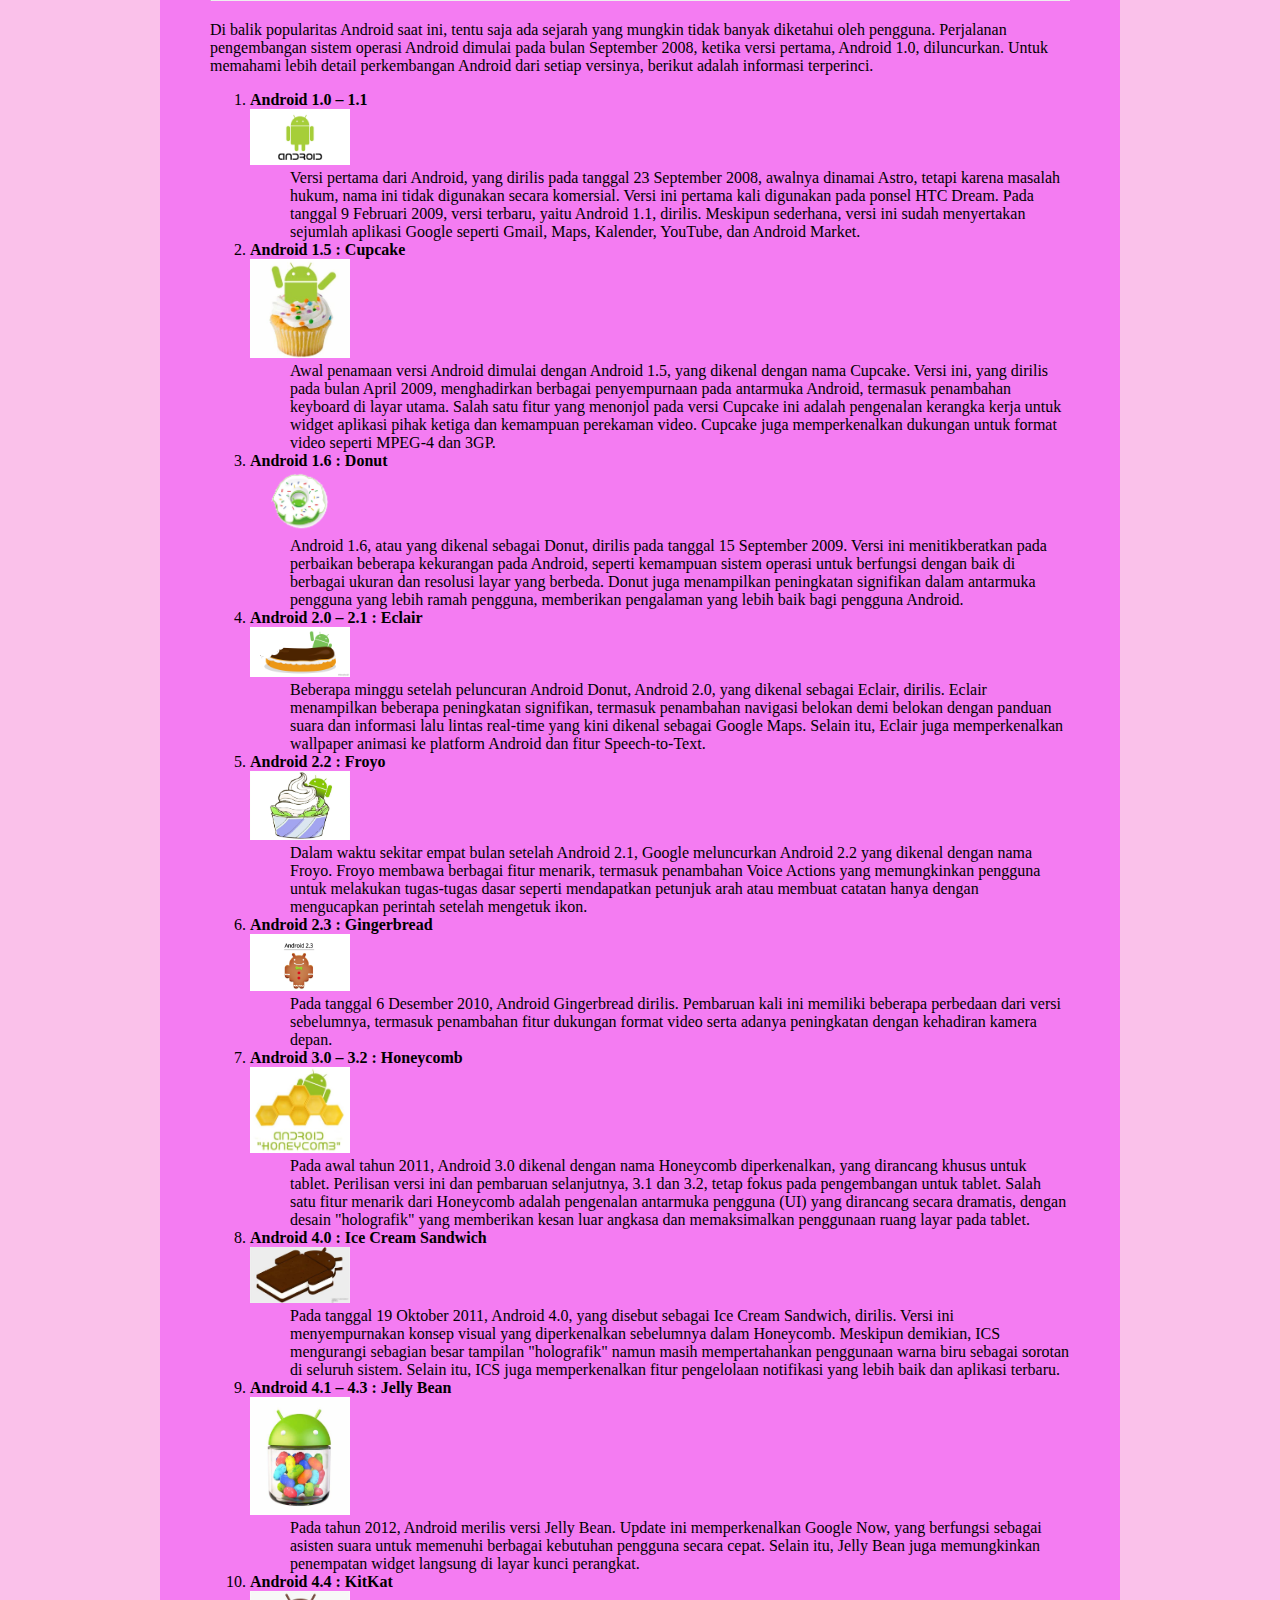
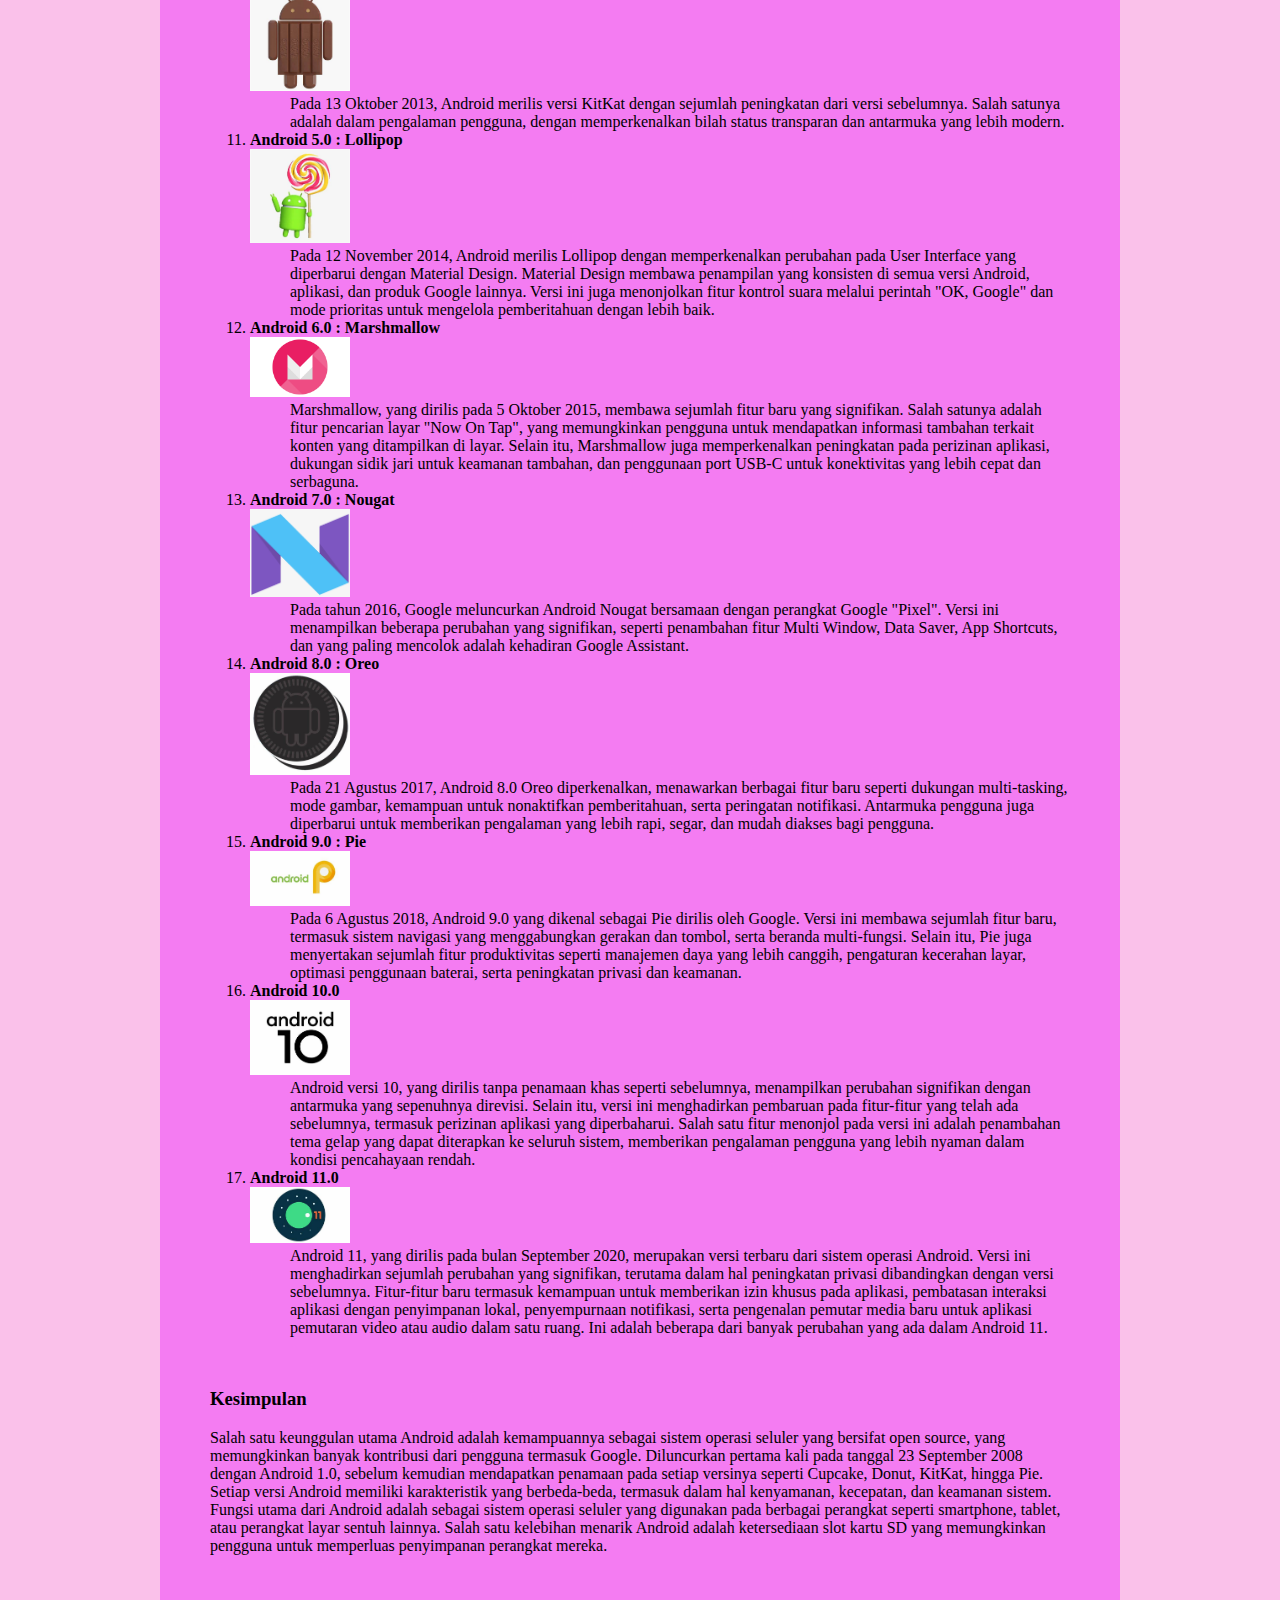
<file: halaman3.html>
<!DOCTYPE html>
<html lang="en">
  <head>
    <!-- Required meta tags -->
    <meta charset="utf-8" />
    <meta name="viewport" content="width=device-width, initial-scale=1" />

    <!-- Bootstrap CSS -->
    <link href="https://cdn.jsdelivr.net/npm/bootstrap@5.0.2/dist/css/bootstrap.min.css" rel="stylesheet" integrity="sha384-EVSTQN3/azprG1Anm3QDgpJLIm9Nao0Yz1ztcQTwFspd3yD65VohhpuuCOmLASjC" crossorigin="anonymous" />

    <!-- my css -->
    <link rel="stylesheet" href="style1.css" />

    <title>Arsitekur & Organisasi Komputer</title>
  </head>
  <body>
    <div class="container">
      <div class="header">
        <img src="img/projects/4.jpg" class="img-thumbnail" alt="Project 4" />
        <h1>Apa itu Android?</h1>
        <p>
          <a href="https://qwords.com/blog/sejarah-android/">Android</a> adalah sebuah sistem operasi untuk perangkat seluler yang berasal dari modifikasi kernel Linux serta komponen sumber terbuka lainnya. Dirancang khusus untuk perangkat
          layar sentuh seperti smartphone dan tablet, Android pertama kali diperkenalkan pada bulan September 2008. Pengembangan Android dipimpin oleh Open Handset Alliance, sebuah konsorsium yang didukung secara komersial oleh Google.
        </p>
        <p>
          Android adalah perangkat lunak yang bebas digunakan dengan sumber terbuka, yang memungkinkan pengembangan sistem operasi oleh pengguna. Google menyediakan platform distribusi aplikasi bernama Google Play Store. Pengguna smartphone
          Android dapat mengunduh berbagai aplikasi dan permainan secara bebas dari Google Play Store ini.
        </p>
        <p>
          Saat ini, Android telah merilis beberapa versi dari Android 1.0 hingga yang terbaru, Android 11. Menariknya, sebagian versi Android menggunakan nama dessert sebagai penanda, seperti Cup Cake, Donut, Froyo, Jelly Bean, KitKat,
          Marshmallow, Oreo, dan Pie. Kemungkinan untuk masa depan, versi Android akan lebih menggunakan sistem penomoran seperti Android 10 dan Android 11.
        </p>
      </div>
      <div class="paragraf">
        <h2>Bagaimana <a href="https://dianisa.com/pengertian-android/">Perkembangan Android?</a></h2>
        <hr />
        <div class="text-center"><img src="img/projects/8.jpg" alt="Project 8" /></div>
        <hr />
        <p>
          Di balik popularitas Android saat ini, tentu saja ada sejarah yang mungkin tidak banyak diketahui oleh pengguna. Perjalanan pengembangan sistem operasi Android dimulai pada bulan September 2008, ketika versi pertama, Android 1.0,
          diluncurkan. Untuk memahami lebih detail perkembangan Android dari setiap versinya, berikut adalah informasi terperinci.
        </p>
        <ol type="1">
          <li><strong>Android 1.0 – 1.1</strong></li>
          <div class="text-start"><img src="img/projects/20.jpg" alt="Project 20" width="100" /></div>
          <dd>
            Versi pertama dari Android, yang dirilis pada tanggal 23 September 2008, awalnya dinamai Astro, tetapi karena masalah hukum, nama ini tidak digunakan secara komersial. Versi ini pertama kali digunakan pada ponsel HTC Dream. Pada
            tanggal 9 Februari 2009, versi terbaru, yaitu Android 1.1, dirilis. Meskipun sederhana, versi ini sudah menyertakan sejumlah aplikasi Google seperti Gmail, Maps, Kalender, YouTube, dan Android Market.
          </dd>
          <li><strong>Android 1.5 : Cupcake</strong></li>
          <div class="text-start"><img src="img/projects/21.jpeg" alt="Project 21" width="100" /></div>
          <dd>
            Awal penamaan versi Android dimulai dengan Android 1.5, yang dikenal dengan nama Cupcake. Versi ini, yang dirilis pada bulan April 2009, menghadirkan berbagai penyempurnaan pada antarmuka Android, termasuk penambahan keyboard di
            layar utama. Salah satu fitur yang menonjol pada versi Cupcake ini adalah pengenalan kerangka kerja untuk widget aplikasi pihak ketiga dan kemampuan perekaman video. Cupcake juga memperkenalkan dukungan untuk format video
            seperti MPEG-4 dan 3GP.
          </dd>
          <li><strong>Android 1.6 : Donut</strong></li>
          <div class="text-start"><img src="img/projects/22.png" alt="Project 22" width="100" /></div>
          <dd>
            Android 1.6, atau yang dikenal sebagai Donut, dirilis pada tanggal 15 September 2009. Versi ini menitikberatkan pada perbaikan beberapa kekurangan pada Android, seperti kemampuan sistem operasi untuk berfungsi dengan baik di
            berbagai ukuran dan resolusi layar yang berbeda. Donut juga menampilkan peningkatan signifikan dalam antarmuka pengguna yang lebih ramah pengguna, memberikan pengalaman yang lebih baik bagi pengguna Android.
          </dd>
          <li><strong>Android 2.0 – 2.1 : Eclair</strong></li>
          <div class="text-start"><img src="img/projects/23.jpg" alt="Project 23" width="100" /></div>
          <dd>
            Beberapa minggu setelah peluncuran Android Donut, Android 2.0, yang dikenal sebagai Eclair, dirilis. Eclair menampilkan beberapa peningkatan signifikan, termasuk penambahan navigasi belokan demi belokan dengan panduan suara dan
            informasi lalu lintas real-time yang kini dikenal sebagai Google Maps. Selain itu, Eclair juga memperkenalkan wallpaper animasi ke platform Android dan fitur Speech-to-Text.
          </dd>
          <li><strong>Android 2.2 : Froyo</strong></li>
          <div class="text-start"><img src="img/projects/24.jpeg" alt="Project 24" width="100" /></div>
          <dd>
            Dalam waktu sekitar empat bulan setelah Android 2.1, Google meluncurkan Android 2.2 yang dikenal dengan nama Froyo. Froyo membawa berbagai fitur menarik, termasuk penambahan Voice Actions yang memungkinkan pengguna untuk
            melakukan tugas-tugas dasar seperti mendapatkan petunjuk arah atau membuat catatan hanya dengan mengucapkan perintah setelah mengetuk ikon.
          </dd>
          <li><strong>Android 2.3 : Gingerbread</strong></li>
          <div class="text-start"><img src="img/projects/25.jpg" alt="Project 25" width="100" /></div>
          <dd>
            Pada tanggal 6 Desember 2010, Android Gingerbread dirilis. Pembaruan kali ini memiliki beberapa perbedaan dari versi sebelumnya, termasuk penambahan fitur dukungan format video serta adanya peningkatan dengan kehadiran kamera
            depan.
          </dd>
          <li><strong>Android 3.0 – 3.2 : Honeycomb</strong></li>
          <div class="text-start"><img src="img/projects/26.jpeg" alt="Project 26" width="100" /></div>
          <dd>
            Pada awal tahun 2011, Android 3.0 dikenal dengan nama Honeycomb diperkenalkan, yang dirancang khusus untuk tablet. Perilisan versi ini dan pembaruan selanjutnya, 3.1 dan 3.2, tetap fokus pada pengembangan untuk tablet. Salah
            satu fitur menarik dari Honeycomb adalah pengenalan antarmuka pengguna (UI) yang dirancang secara dramatis, dengan desain "holografik" yang memberikan kesan luar angkasa dan memaksimalkan penggunaan ruang layar pada tablet.
          </dd>
          <li><strong>Android 4.0 : Ice Cream Sandwich</strong></li>
          <div class="text-start"><img src="img/projects/27.jpeg" alt="Project 27" width="100" /></div>
          <dd>
            Pada tanggal 19 Oktober 2011, Android 4.0, yang disebut sebagai Ice Cream Sandwich, dirilis. Versi ini menyempurnakan konsep visual yang diperkenalkan sebelumnya dalam Honeycomb. Meskipun demikian, ICS mengurangi sebagian besar
            tampilan "holografik" namun masih mempertahankan penggunaan warna biru sebagai sorotan di seluruh sistem. Selain itu, ICS juga memperkenalkan fitur pengelolaan notifikasi yang lebih baik dan aplikasi terbaru.
          </dd>
          <li><strong>Android 4.1 – 4.3 : Jelly Bean</strong></li>
          <div class="text-start"><img src="img/projects/28.jpeg" alt="Project 28" width="100" /></div>
          <dd>
            Pada tahun 2012, Android merilis versi Jelly Bean. Update ini memperkenalkan Google Now, yang berfungsi sebagai asisten suara untuk memenuhi berbagai kebutuhan pengguna secara cepat. Selain itu, Jelly Bean juga memungkinkan
            penempatan widget langsung di layar kunci perangkat.
          </dd>
          <li><strong>Android 4.4 : KitKat</strong></li>
          <div class="text-start"><img src="img/projects/29.jpeg" alt="Project 29" width="100" /></div>
          <dd>
            Pada 13 Oktober 2013, Android merilis versi KitKat dengan sejumlah peningkatan dari versi sebelumnya. Salah satunya adalah dalam pengalaman pengguna, dengan memperkenalkan bilah status transparan dan antarmuka yang lebih modern.
          </dd>
          <li><strong>Android 5.0 : Lollipop</strong></li>
          <div class="text-start"><img src="img/projects/30.jpeg" alt="Project 30" width="100" /></div>
          <dd>
            Pada 12 November 2014, Android merilis Lollipop dengan memperkenalkan perubahan pada User Interface yang diperbarui dengan Material Design. Material Design membawa penampilan yang konsisten di semua versi Android, aplikasi, dan
            produk Google lainnya. Versi ini juga menonjolkan fitur kontrol suara melalui perintah "OK, Google" dan mode prioritas untuk mengelola pemberitahuan dengan lebih baik.
          </dd>
          <li><strong>Android 6.0 : Marshmallow</strong></li>
          <div class="text-start"><img src="img/projects/31.png" alt="Project 31" width="100" /></div>
          <dd>
            Marshmallow, yang dirilis pada 5 Oktober 2015, membawa sejumlah fitur baru yang signifikan. Salah satunya adalah fitur pencarian layar "Now On Tap", yang memungkinkan pengguna untuk mendapatkan informasi tambahan terkait konten
            yang ditampilkan di layar. Selain itu, Marshmallow juga memperkenalkan peningkatan pada perizinan aplikasi, dukungan sidik jari untuk keamanan tambahan, dan penggunaan port USB-C untuk konektivitas yang lebih cepat dan
            serbaguna.
          </dd>
          <li><strong>Android 7.0 : Nougat</strong></li>
          <div class="text-start"><img src="img/projects/32.png" alt="Project 32" width="100" /></div>
          <dd>
            Pada tahun 2016, Google meluncurkan Android Nougat bersamaan dengan perangkat Google "Pixel". Versi ini menampilkan beberapa perubahan yang signifikan, seperti penambahan fitur Multi Window, Data Saver, App Shortcuts, dan yang
            paling mencolok adalah kehadiran Google Assistant.
          </dd>
          <li><strong>Android 8.0 : Oreo</strong></li>
          <div class="text-start"><img src="img/projects/33.jpeg" alt="Project 33" width="100" /></div>
          <dd>
            Pada 21 Agustus 2017, Android 8.0 Oreo diperkenalkan, menawarkan berbagai fitur baru seperti dukungan multi-tasking, mode gambar, kemampuan untuk nonaktifkan pemberitahuan, serta peringatan notifikasi. Antarmuka pengguna juga
            diperbarui untuk memberikan pengalaman yang lebih rapi, segar, dan mudah diakses bagi pengguna.
          </dd>
          <li><strong>Android 9.0 : Pie</strong></li>
          <div class="text-start"><img src="img/projects/34.jpeg" alt="Project 34" width="100" /></div>
          <dd>
            Pada 6 Agustus 2018, Android 9.0 yang dikenal sebagai Pie dirilis oleh Google. Versi ini membawa sejumlah fitur baru, termasuk sistem navigasi yang menggabungkan gerakan dan tombol, serta beranda multi-fungsi. Selain itu, Pie
            juga menyertakan sejumlah fitur produktivitas seperti manajemen daya yang lebih canggih, pengaturan kecerahan layar, optimasi penggunaan baterai, serta peningkatan privasi dan keamanan.
          </dd>
          <li><strong>Android 10.0</strong></li>
          <div class="text-start"><img src="img/projects/35.jpeg" alt="Project 35" width="100" /></div>
          <dd>
            Android versi 10, yang dirilis tanpa penamaan khas seperti sebelumnya, menampilkan perubahan signifikan dengan antarmuka yang sepenuhnya direvisi. Selain itu, versi ini menghadirkan pembaruan pada fitur-fitur yang telah ada
            sebelumnya, termasuk perizinan aplikasi yang diperbaharui. Salah satu fitur menonjol pada versi ini adalah penambahan tema gelap yang dapat diterapkan ke seluruh sistem, memberikan pengalaman pengguna yang lebih nyaman dalam
            kondisi pencahayaan rendah.
          </dd>
          <li><strong>Android 11.0</strong></li>
          <div class="text-start"><img src="img/projects/36.jpeg" alt="Project 36" width="100" /></div>
          <dd>
            Android 11, yang dirilis pada bulan September 2020, merupakan versi terbaru dari sistem operasi Android. Versi ini menghadirkan sejumlah perubahan yang signifikan, terutama dalam hal peningkatan privasi dibandingkan dengan versi
            sebelumnya. Fitur-fitur baru termasuk kemampuan untuk memberikan izin khusus pada aplikasi, pembatasan interaksi aplikasi dengan penyimpanan lokal, penyempurnaan notifikasi, serta pengenalan pemutar media baru untuk aplikasi
            pemutaran video atau audio dalam satu ruang. Ini adalah beberapa dari banyak perubahan yang ada dalam Android 11.
          </dd>
        </ol>
        <h3 class="text-center">Kesimpulan</h3>
        <p>
          Salah satu keunggulan utama Android adalah kemampuannya sebagai sistem operasi seluler yang bersifat open source, yang memungkinkan banyak kontribusi dari pengguna termasuk Google. Diluncurkan pertama kali pada tanggal 23
          September 2008 dengan Android 1.0, sebelum kemudian mendapatkan penamaan pada setiap versinya seperti Cupcake, Donut, KitKat, hingga Pie. Setiap versi Android memiliki karakteristik yang berbeda-beda, termasuk dalam hal
          kenyamanan, kecepatan, dan keamanan sistem. Fungsi utama dari Android adalah sebagai sistem operasi seluler yang digunakan pada berbagai perangkat seperti smartphone, tablet, atau perangkat layar sentuh lainnya. Salah satu
          kelebihan menarik Android adalah ketersediaan slot kartu SD yang memungkinkan pengguna untuk memperluas penyimpanan perangkat mereka.
        </p>
      </div>
    </div>
    <!-- Option 1: Bootstrap Bundle with Popper -->
    <script src="https://cdn.jsdelivr.net/npm/bootstrap@5.0.2/dist/js/bootstrap.bundle.min.js" integrity="sha384-MrcW6ZMFYlzcLA8Nl+NtUVF0sA7MsXsP1UyJoMp4YLEuNSfAP+JcXn/tWtIaxVXM" crossorigin="anonymous"></script>
  </body>
</html>
</file>
<file: style.css>
.jumbotron {
  padding-top: 6rem;
  background-color: #fac1ea;
}

#projects {
  background-color: #fac1ea;
}

#About {
  background-color: #e7008a;
}

#contact {
  background-color: #f904e9;
}

section {
  padding-top: 4rem;
}
</file>
<file: style1.css>
body {
  max-width: 100%;
  background-color: #fac1ea;
}

.container {
  width: 960px;
  height: auto;
  margin: 50px auto;
  background-color: rgba(234, 9, 255, 0.371);
}

.header {
  padding: 50px;
}

.header p {
  margin-top: 10px;
}

h2 {
  text-align: center;
}

hr {
  width: auto;
  border-top: 3px solid lightblue;
  margin: auto;
  margin-top: 10px;
  margin-bottom: 20px;
}

.paragraf {
  padding: 50px;
}

.paragraf p {
  margin-bottom: 10px;
}

h1 {
  width: auto;
  text-align: center;
}

h3 {
  padding-top: 2rem;
}

@media screen and (max-width: 768px) {
  .container {
    width: 90%;
    margin: 50px auto;
  }
}
</file>
